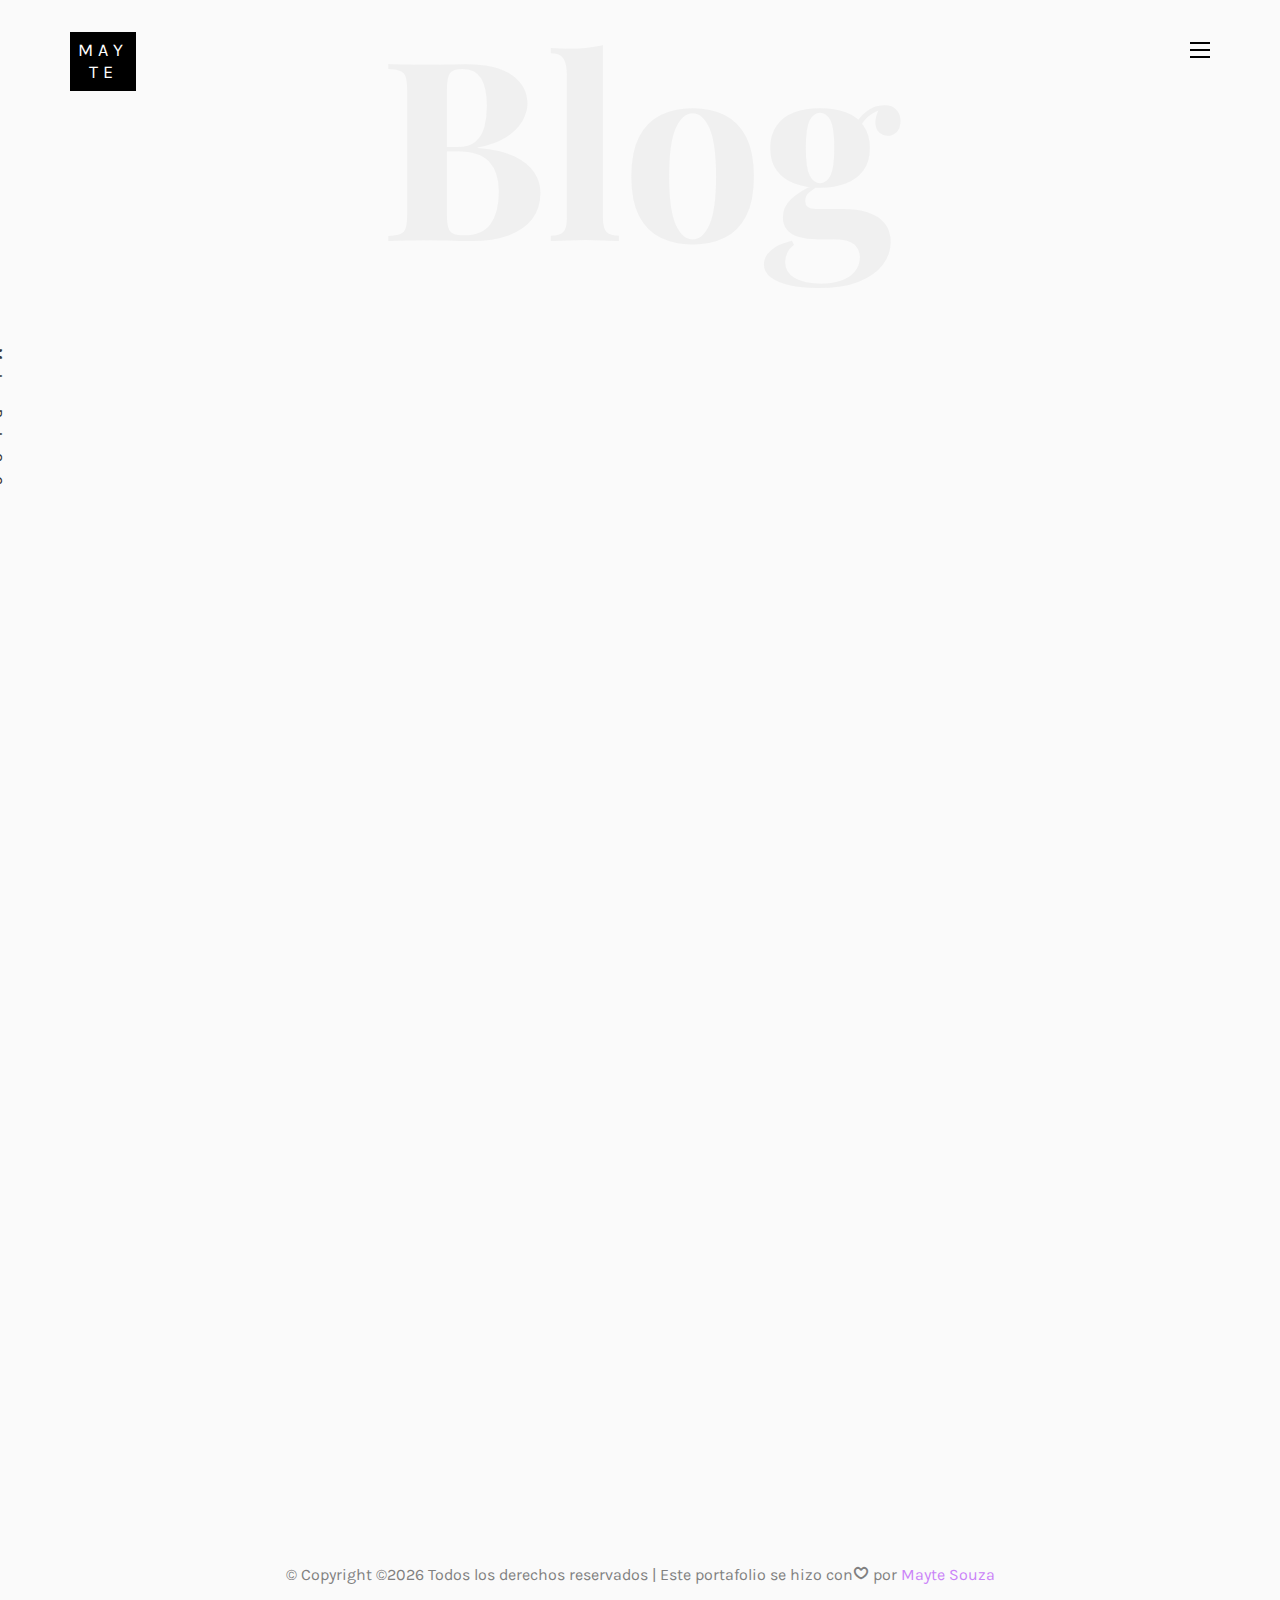
<file: blog.html>
<!DOCTYPE HTML>
<html>
	<head>
	<meta charset="utf-8">
	<meta http-equiv="X-UA-Compatible" content="IE=edge">
	<title>Mayte Souza</title>
	<meta name="viewport" content="width=device-width, initial-scale=1">
	<meta name="description" content="" />
	<meta name="keywords" content="" />
	<meta name="author" content="" />

  <!-- Facebook and Twitter integration -->
	<meta property="og:title" content=""/>
	<meta property="og:image" content=""/>
	<meta property="og:url" content=""/>
	<meta property="og:site_name" content=""/>
	<meta property="og:description" content=""/>
	<meta name="twitter:title" content="" />
	<meta name="twitter:image" content="" />
	<meta name="twitter:url" content="" />
	<meta name="twitter:card" content="" />

	<!-- Place favicon.ico and apple-touch-icon.png in the root directory -->
	<link rel="shortcut icon" href="favicon.ico">

	<link href="https://fonts.googleapis.com/css?family=Karla:400,700" rel="stylesheet">
	<link href="https://fonts.googleapis.com/css?family=Playfair+Display:400,400i,700" rel="stylesheet">
	
	<!-- Animate.css -->
	<link rel="stylesheet" href="css/animate.css">
	<!-- Icomoon Icon Fonts-->
	<link rel="stylesheet" href="css/icomoon.css">
	<!-- Bootstrap  -->
	<link rel="stylesheet" href="css/bootstrap.css">
	<!-- Owl Carousel -->
	<link rel="stylesheet" href="css/owl.carousel.min.css">
	<link rel="stylesheet" href="css/owl.theme.default.min.css">
	<!-- Magnific Popup -->
	<link rel="stylesheet" href="css/magnific-popup.css">

	<link rel="stylesheet" href="css/style.css">


	<!-- Modernizr JS -->
	<script src="js/modernizr-2.6.2.min.js"></script>
	<!-- FOR IE9 below -->
	<!--[if lt IE 9]>
	<script src="js/respond.min.js"></script>
	<![endif]-->

	</head>
	<body>			
			<nav id="colorlib-main-nav" role="navigation">
					<a href="#" class="js-colorlib-nav-toggle colorlib-nav-toggle active"><i></i></a>
					<div class="js-fullheight colorlib-table">
						<div class="colorlib-table-cell js-fullheight">
							<div class="row">
								<div class="col-md-12">
									<ul>
									<li><a href="index.html">INICIO</a></li>
									<li class="active"><a href="services.html">TECH SKILLS</a></li>
									<li><a href="work.html">PROYECTOS</a></li>
									<li><a href="blog.html">MI BLOG</a></li>
									<li><a href="index.html">SOBRE MI</a></li>
									<li><a href="contact.html">CONTACTO</a></li>
								</ul>
							</div>
						</div>
						<div class="row">
							<div class="col-md-12">
								<h2 class="head-title">Works</h2>
								<a href="images/work-1.jpg" class="gallery image-popup-link text-center" style="background-image: url(images/work-1.jpg);">
									<span><i class="icon-search3"></i></span>
								</a>
								<a href="images/work-2.jpg" class="gallery image-popup-link text-center" style="background-image: url(images/work-2.jpg);">
									<span><i class="icon-search3"></i></span>
								</a>
								<a href="images/work-3.jpg" class="gallery image-popup-link text-center" style="background-image: url(images/work-3.jpg);">
									<span><i class="icon-search3"></i></span>
								</a>		
								<a href="images/work-4.jpg" class="gallery image-popup-link text-center" style="background-image: url(images/work-4.jpg);">
									<span><i class="icon-search3"></i></span>
								</a>			
							</div>
						</div>
					</div>
				</div>
			</nav>
	
		<div id="colorlib-page">
			<header>
				<div class="container">
					<div class="row">
						<div class="col-md-12">
							<div class="colorlib-navbar-brand">
								<a class="colorlib-logo" href="index.html"><span>MAY</span><span>TE</span></a>
							</div>
							<a href="#" class="js-colorlib-nav-toggle colorlib-nav-toggle"><i></i></a>
						</div>
					</div>
				</div>
			</header>
	
	<div id="colorlib-blog">
			<div class="container">
				<div class="row text-center">
					<h2 class="bold">Blog</h2>
				</div>
				<div class="row">
					<div class="col-md-12 col-md-offset-0 text-center animate-box intro-heading">
						<span>Mi blog</span>
						<h2>Mis experiencias</h2>
					</div>
				</div>
				<div class="row">
					<div class="col-md-12">
						<div class="rotate">
							<h2 class="heading">Mi Blog</h2>
						</div>
					</div>
				</div>
				<div class="row animate-box">
					<div class="owl-carousel1">
							<div class="item">
									<div class="col-md-12">
										<div class="article">
											<a href="blog.html"  class="blog-img">
												<img class="img-responsive" src="images/blog1.jpeg" alt="html5 bootstrap by colorlib.com">												
												<div class="overlay"></div>												
												</a>
												<div class="desc">
													<span class="meta">Ener- Febre 2019</span>
													<img class="img-responsive" src="images/blog2.jpeg" alt="html5 bootstrap by colorlib.com">
													<h2><a href="blog.html">Voluntariado en los Juegos Panamericanos 2019</a></h2>
													<p>Ser voluntaria como formadora para los juegos Panamericanos, fue una experiencia super gratificante e inolvidable.El hecho de poder unirme con otros peruanos  y contribuir con un granito de arena para que estos juegos sean una realidad,me hizo dar cuenta que cuando unimos esfuerzos y  nos lo proponemos, podemos lograr cosas maravillosas.</p>
												</div>										
											</div>
										</div>
									</div>




						<div class="item">
							<div class="col-md-12">
								<div class="article">
									<a class="blog-img">
										<img class="img-responsive" src="images/img-1.jpeg" alt="html5 bootstrap by colorlib.com">
										<div class="overlay"></div>
										<div class="desc">
											<span class="meta">30 Marzo 2019</span>
										</div>
									</a>
									<a class="blog-img">
										<img class="img-responsive" src="images/img-1Sec.jpeg"	alt="html5 bootstrap by colorlib.com">
										<div class="overlay"></div>
									</a>									
									<div class="desc">
										<h2>Hackeando la desigualdad</h2>
										<p>Mi primera experiencia en una hackathon y que mejor que proponiendo una
											solución para contribuir con cerrar la brecha de género que existe en el
											sector tecnológico.Muy orgullosa de ser mujer , alzar mi voz y ponerme en
											acción.</p>
									</div>
								</div>
							</div>
						</div>
						<div class="item">
							<div class="col-md-12">
								<div class="article">
									<a class="blog-img">
										<img class="img-responsive" src="images/img-2Sec.jpg"
											alt="html5 bootstrap by colorlib.com">
										<div class="overlay"></div>
										<div class="desc">
											<span class="meta">1 Julio al 9 Agosto 2019</span>
										</div>
									</a>
									<a class="blog-img">
										<img class="img-responsive" src="images/img-2.jpeg"	alt="html5 bootstrap by colorlib.com">
										<div class="overlay"></div>
									</a>
									<div class="desc">
										<h2>Startup Toulouse Lautrec</h2>
										<p>Participar en Startup Lab19-2 ha sido una experiencia super
											enriquecedora.Saber que gracias a la tecnologia puedo aportar e impactar
											en la vida de otras mujeres ,me inspira a seguir trabajando y esforzandome y
											hace que me enamore cada vez mas del mundo tech.</p>
									</div>
								</div>
							</div>
						</div>
						<div class="item">
							<div class="col-md-12">
								<div class="article">
									<a class="blog-img">
										<img class="img-responsive" src="images/img-3.jpeg"	alt="html5 bootstrap by colorlib.com">
										<div class="overlay"></div>
										<div class="desc">
											<span class="meta">9 Agosto</span>
										</div>
									</a>
									<a class="blog-img">
										<img class="img-responsive" src="images/img-3sec.jpeg" alt="html5 bootstrap by colorlib.com">
										<div class="overlay"></div>
									</a>
									<div class="desc">
										<h2>Finales del Bootcamp</h2>
										<p>Ser parte de Laboratoria ha sido una experiencia que ha cambiado mi vida por
											completo.Muy agradecida por tener la opotunidad de tener como Coach a dos
											grandes maestros Mariano y Dani.Muchas gracias</p>
									</div>
								</div>
							</div>
						</div>
					</div>
				</div>
			</div>
		</div>

		<footer>
			<div id="footer">
				<div class="container">
					<div class="row">
						<div class="col-md-12 text-center">
							<p>
								&copy; <!-- Link back to Colorlib can't be removed. Template is licensed under CC BY 3.0. -->
Copyright &copy;<script>document.write(new Date().getFullYear());</script> Todos los derechos reservados | Este portafolio se hizo con<i class="icon-heart4" aria-hidden="true"></i> por <a  href="index.html" target="_blank">Mayte Souza</a>
<!-- Link back to Colorlib can't be removed. Template is licensed under CC BY 3.0. -->
							</p>
						</div>
					</div>
				</div>
			</div>
		</footer>
	
	</div>
	<!-- jQuery -->
	<script src="js/jquery.min.js"></script>
	<!-- jQuery Easing -->
	<script src="js/jquery.easing.1.3.js"></script>
	<!-- Bootstrap -->
	<script src="js/bootstrap.min.js"></script>
	<!-- Waypoints -->
	<script src="js/jquery.waypoints.min.js"></script>
	<!-- Owl Carousel -->
	<script src="js/owl.carousel.min.js"></script>
	<!-- Magnific Popup -->
	<script src="js/jquery.magnific-popup.min.js"></script>
	<script src="js/magnific-popup-options.js"></script>

	<!-- Main JS (Do not remove) -->
	<script src="js/main.js"></script>

	</body>
</html>
</file>
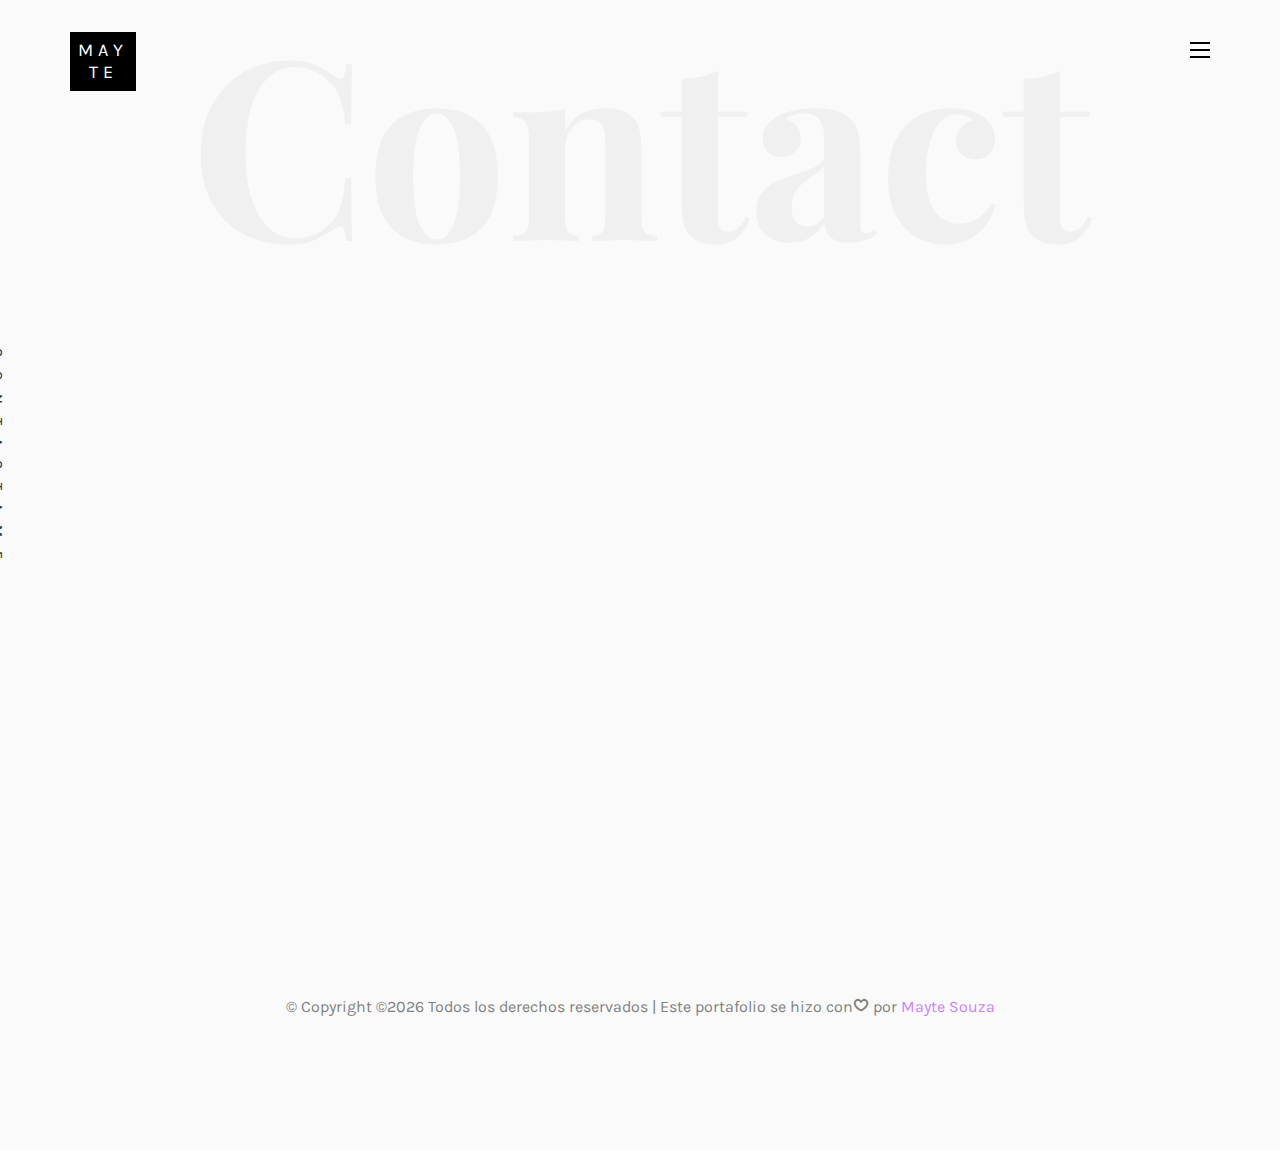
<file: contact.html>
<!DOCTYPE HTML>
<html>
	<head>
	<meta charset="utf-8">
	<meta http-equiv="X-UA-Compatible" content="IE=edge">
	<title>Mayte Souza</title>
	<meta name="viewport" content="width=device-width, initial-scale=1">
	<meta name="description" content="" />
	<meta name="keywords" content="" />
	<meta name="author" content="" />

  <!-- Facebook and Twitter integration -->
	<meta property="og:title" content=""/>
	<meta property="og:image" content=""/>
	<meta property="og:url" content=""/>
	<meta property="og:site_name" content=""/>
	<meta property="og:description" content=""/>
	<meta name="twitter:title" content="" />
	<meta name="twitter:image" content="" />
	<meta name="twitter:url" content="" />
	<meta name="twitter:card" content="" />

	<!-- Place favicon.ico and apple-touch-icon.png in the root directory -->
	<link rel="shortcut icon" href="favicon.ico">

	<link href="https://fonts.googleapis.com/css?family=Karla:400,700" rel="stylesheet">
	<link href="https://fonts.googleapis.com/css?family=Playfair+Display:400,400i,700" rel="stylesheet">
	
	<!-- Animate.css -->
	<link rel="stylesheet" href="css/animate.css">
	<!-- Icomoon Icon Fonts-->
	<link rel="stylesheet" href="css/icomoon.css">
	<!-- Bootstrap  -->
	<link rel="stylesheet" href="css/bootstrap.css">
	<!-- Owl Carousel -->
	<link rel="stylesheet" href="css/owl.carousel.min.css">
	<link rel="stylesheet" href="css/owl.theme.default.min.css">
	<!-- Magnific Popup -->
	<link rel="stylesheet" href="css/magnific-popup.css">

	<link rel="stylesheet" href="css/style.css">


	<!-- Modernizr JS -->
	<script src="js/modernizr-2.6.2.min.js"></script>
	<!-- FOR IE9 below -->
	<!--[if lt IE 9]>
	<script src="js/respond.min.js"></script>
	<![endif]-->

	</head>
	<body>

			<nav id="colorlib-main-nav" role="navigation">
					<a href="#" class="js-colorlib-nav-toggle colorlib-nav-toggle active"><i></i></a>
					<div class="js-fullheight colorlib-table">
						<div class="colorlib-table-cell js-fullheight">
							<div class="row">
								<div class="col-md-12">
									<ul>
									<li><a href="index.html">INICIO</a></li>
									<li class="active"><a href="services.html">TECH SKILLS</a></li>
									<li><a href="work.html">PROYECTOS</a></li>
									<li><a href="blog.html">MI BLOG</a></li>
									<li><a href="index.html">SOBRE MI</a></li>
									<li><a href="contact.html">CONTACTO</a></li>
								</ul>
							</div>
						</div>
						<div class="row">
							<div class="col-md-12">
								<h2 class="head-title">Works</h2>
								<a href="images/work-1.jpg" class="gallery image-popup-link text-center" style="background-image: url(images/work-1.jpg);">
									<span><i class="icon-search3"></i></span>
								</a>
								<a href="images/work-2.jpg" class="gallery image-popup-link text-center" style="background-image: url(images/work-2.jpg);">
									<span><i class="icon-search3"></i></span>
								</a>
								<a href="images/work-3.jpg" class="gallery image-popup-link text-center" style="background-image: url(images/work-3.jpg);">
									<span><i class="icon-search3"></i></span>
								</a>
								<a href="images/work-4.jpg" class="gallery image-popup-link text-center" style="background-image: url(images/work-4.jpg);">
									<span><i class="icon-search3"></i></span>
								</a>						
							</div>
						</div>
					</div>
				</div>
			</nav>
	
		<div id="colorlib-page">
			<header>
				<div class="container">
					<div class="row">
						<div class="col-md-12">
							<div class="colorlib-navbar-brand">
								<a class="colorlib-logo" href="index.html"><span>MAY</span><span>TE</span></a>
							</div>
							<a href="#" class="js-colorlib-nav-toggle colorlib-nav-toggle"><i></i></a>
						</div>
					</div>
				</div>
			</header>
		
		<div id="colorlib-contact">
			<div class="container">
				<div class="row text-center">
					<h2 class="bold">Contact</h2>
				</div>
				<div class="row">
					<div class="col-md-12 col-md-offset-0 text-center animate-box intro-heading">
						<span>Contacto</span>
						<h2>Dejame un mensaje</h2>
					</div>
				</div>
				<div class="row">
					<div class="col-md-12">
						<div class="rotate">
							<h2 class="heading">Contactame</h2>
						</div>
					</div>
				</div>
				<div class="row">
					<div class="col-md-12 col-md-offset-0">
						<div class="row">
							<div class="col-md-4 animate-box">
								<h3>Mi dirección</h3>
								<ul class="contact-info">
									<li><span><i class="icon-map5"></i></span>Calle Los Laureles MZ X Lote 9 Urbanización Pando, San Miguel</li>
									<li><span><i class="icon-phone4"></i></span>910 494 288</li>
									<li><span><i class="icon-envelope2"></i></span>maytezhou14@gmail.com</a></li>
									<li><span><i class="icon-globe3"></i></span><a href="https://github.com/maytezhou">https://github.com/maytezhou</a></li>
								</ul>
							</div>
							<div class="col-md-7 col-md-push-1 animate-box">
								<form class="row" action="https://formspree.io/maytezhou14@gmail.com" method="POST" >
									<div class="col-md-12">
										<div class="form-group">
											<textarea name="name" class="form-control" id="" cols="30" rows="7"
												placeholder="Mensaje"></textarea>
										</div>
									</div>
									<div class="col-md-6">
										<div class="form-group">
											<input type="text" class="form-control" placeholder="Nombre" name="name">
										</div>
									</div>
									<div class="col-md-6">
										<div class="form-group">
											<input type="text" class="form-control" placeholder="Email"  name="name">
										</div>
									</div>
									<div class="col-md-12">
										<div class="form-group">
											<input type="submit" value="Enviar mensaje" class="btn btn-primary"  name="name">
										</div>
									</div>
									</form>
								</div>					
						</div>
					</div>
				</div>
			</div>
		</div>

		<footer>
			<div id="footer">
				<div class="container">
					<div class="row">
						<div class="col-md-12 text-center">
							<p>
								&copy; <!-- Link back to Colorlib can't be removed. Template is licensed under CC BY 3.0. -->
Copyright &copy;<script>document.write(new Date().getFullYear());</script> Todos los derechos reservados | Este portafolio se hizo con<i class="icon-heart4" aria-hidden="true"></i> por <a  href="index.html" target="_blank">Mayte Souza</a>
<!-- Link back to Colorlib can't be removed. Template is licensed under CC BY 3.0. -->
							</p>
						</div>
					</div>
				</div>
			</div>
		</footer>
	
	</div>

	<!-- jQuery -->
	<script src="js/jquery.min.js"></script>
	<!-- jQuery Easing -->
	<script src="js/jquery.easing.1.3.js"></script>
	<!-- Bootstrap -->
	<script src="js/bootstrap.min.js"></script>
	<!-- Waypoints -->
	<script src="js/jquery.waypoints.min.js"></script>
	<!-- Owl Carousel -->
	<script src="js/owl.carousel.min.js"></script>
	<!-- Magnific Popup -->
	<script src="js/jquery.magnific-popup.min.js"></script>
	<script src="js/magnific-popup-options.js"></script>

	<!-- Main JS (Do not remove) -->
	<script src="js/main.js"></script>

	</body>
</html>
</file>
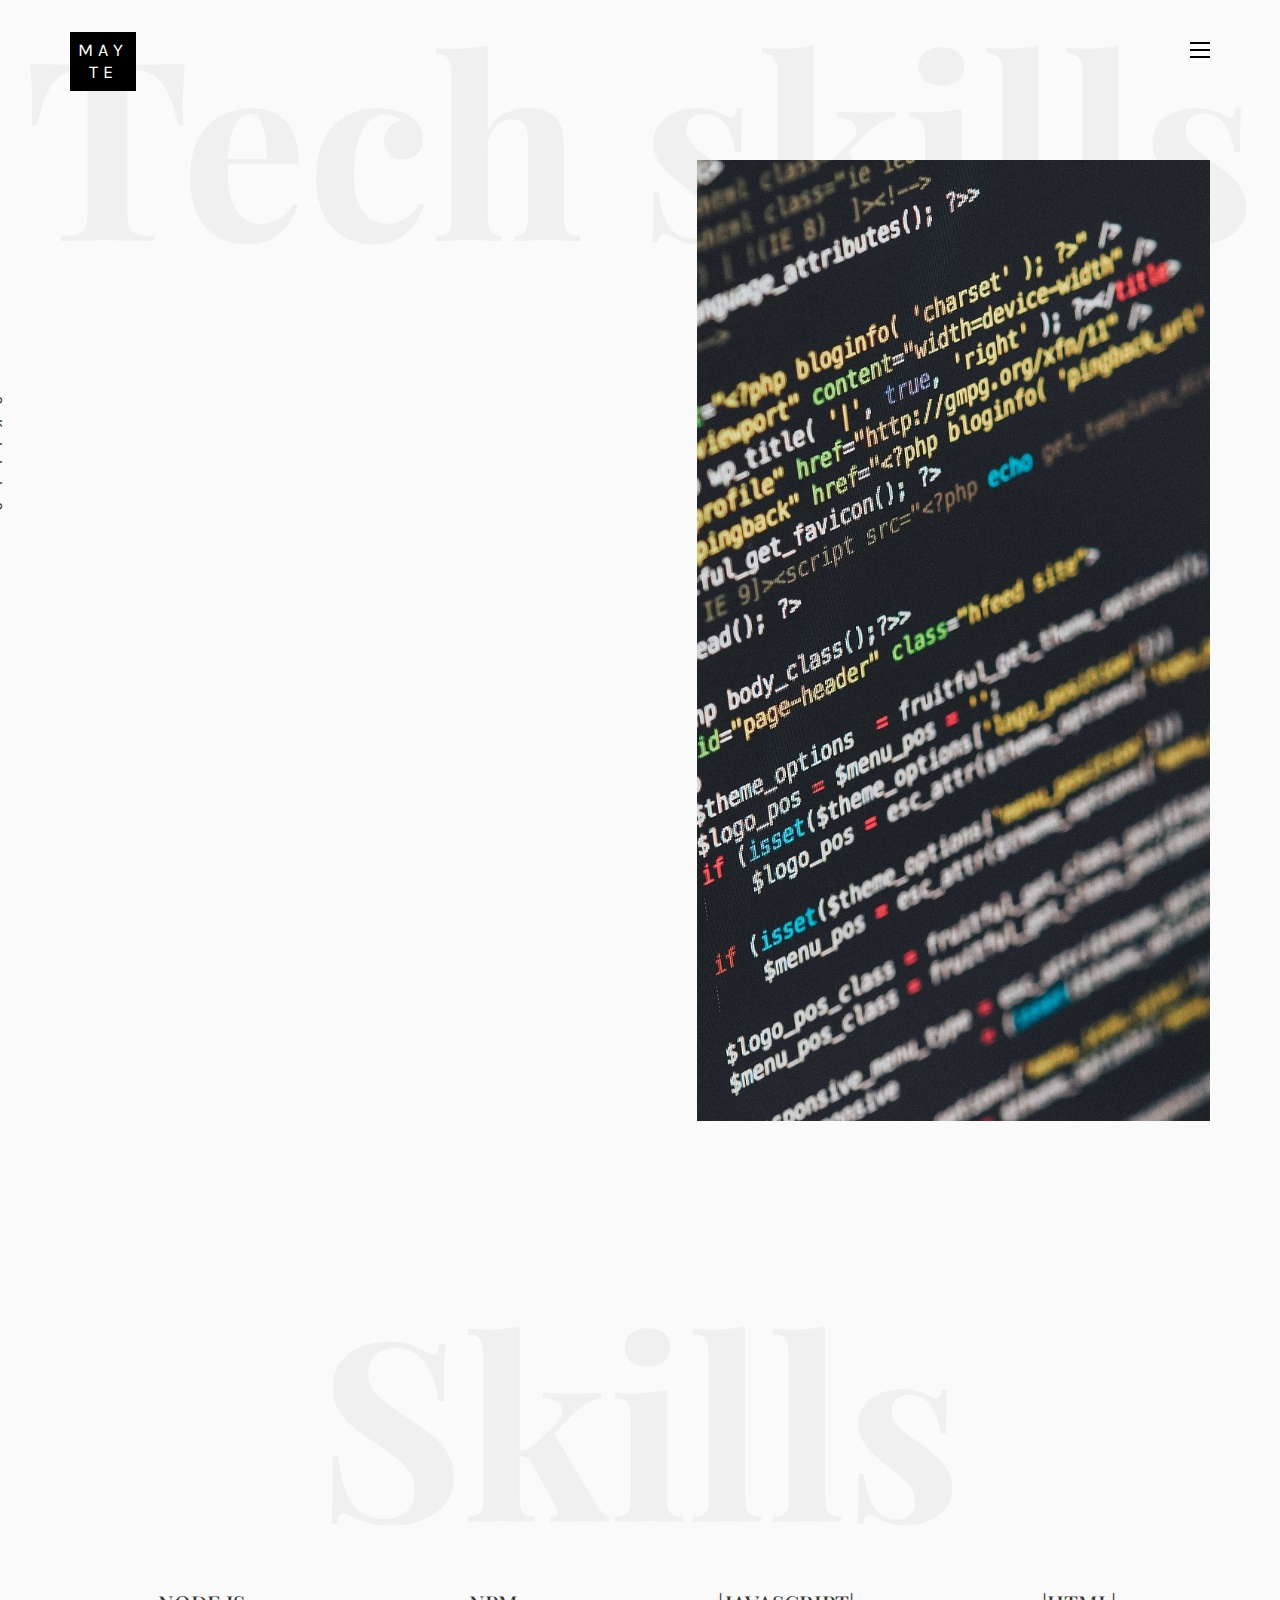
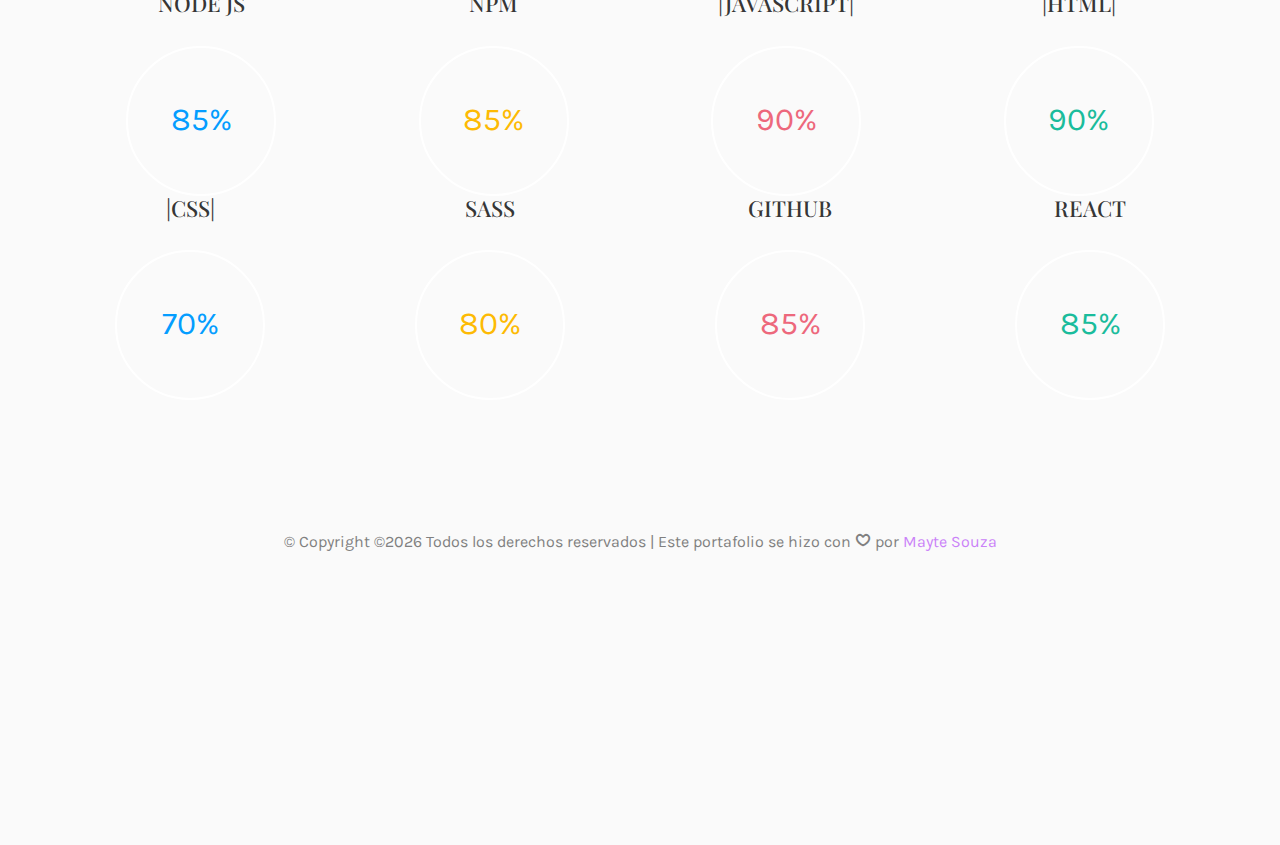
<file: services.html>
<!DOCTYPE HTML>
<html>
	<head>
	<meta charset="utf-8">
	<meta http-equiv="X-UA-Compatible" content="IE=edge">
	<title>Mayte Souza</title>
	<meta name="viewport" content="width=device-width, initial-scale=1">
	<meta name="description" content="" />
	<meta name="keywords" content="" />
	<meta name="author" content="" />

  <!-- Facebook and Twitter integration -->
	<meta property="og:title" content=""/>
	<meta property="og:image" content=""/>
	<meta property="og:url" content=""/>
	<meta property="og:site_name" content=""/>
	<meta property="og:description" content=""/>
	<meta name="twitter:title" content="" />
	<meta name="twitter:image" content="" />
	<meta name="twitter:url" content="" />
	<meta name="twitter:card" content="" />

	<!-- Place favicon.ico and apple-touch-icon.png in the root directory -->
	<link rel="shortcut icon" href="favicon.ico">

	<link href="https://fonts.googleapis.com/css?family=Karla:400,700" rel="stylesheet">
	<link href="https://fonts.googleapis.com/css?family=Playfair+Display:400,400i,700" rel="stylesheet">
	
	<!-- Animate.css -->
	<link rel="stylesheet" href="css/animate.css">
	<!-- Icomoon Icon Fonts-->
	<link rel="stylesheet" href="css/icomoon.css">
	<!-- Bootstrap  -->
	<link rel="stylesheet" href="css/bootstrap.css">
	<!-- Owl Carousel -->
	<link rel="stylesheet" href="css/owl.carousel.min.css">
	<link rel="stylesheet" href="css/owl.theme.default.min.css">
	<!-- Magnific Popup -->
	<link rel="stylesheet" href="css/magnific-popup.css">

	<link rel="stylesheet" href="css/style.css">


	<!-- Modernizr JS -->
	<script src="js/modernizr-2.6.2.min.js"></script>
	<!-- FOR IE9 below -->
	<!--[if lt IE 9]>
	<script src="js/respond.min.js"></script>
	<![endif]-->

	</head>
	<body>

		<nav id="colorlib-main-nav" role="navigation">
			<a href="#" class="js-colorlib-nav-toggle colorlib-nav-toggle active"><i></i></a>
			<div class="js-fullheight colorlib-table">
				<div class="colorlib-table-cell js-fullheight">
					<div class="row">
						<div class="col-md-12">
							<ul>
							<li><a href="index.html">INICIO</a></li>
							<li class="active"><a href="services.html">TECH SKILLS</a></li>
							<li><a href="work.html">PROYECTOS</a></li>
							<li><a href="blog.html">MI BLOG</a></li>
							<li><a href="index.html">SOBRE MI</a></li>
							<li><a href="contact.html">CONTACTO</a></li>
						</ul>
					</div>
				</div>
				<div class="row">
					<div class="col-md-12">
						<h2 class="head-title">Works</h2>
						<a href="images/work-1.jpg" class="gallery image-popup-link text-center" style="background-image: url(images/work-1.jpg);">
							<span><i class="icon-search3"></i></span>
						</a>
						<a href="images/work-2.jpg" class="gallery image-popup-link text-center" style="background-image: url(images/work-2.jpg);">
							<span><i class="icon-search3"></i></span>
						</a>
						<a href="images/work-3.jpg" class="gallery image-popup-link text-center" style="background-image: url(images/work-3.jpg);">
							<span><i class="icon-search3"></i></span>
						</a>
						<a href="images/work-4.jpg" class="gallery image-popup-link text-center" style="background-image: url(images/work-4.jpg);">
							<span><i class="icon-search3"></i></span>
						</a>						
					</div>
				</div>
			</div>
		</div>
	</nav>
	
	<div id="colorlib-page">
		<header>
			<div class="container">
				<div class="row">
					<div class="col-md-12">
						<div class="colorlib-navbar-brand">
							<a class="colorlib-logo" href="index.html"><span>MAY</span><span>TE</span></a>
						</div>
						<a href="#" class="js-colorlib-nav-toggle colorlib-nav-toggle"><i></i></a>
					</div>
				</div>
			</div>
		</header>
		<div id="colorlib-services">
			<div class="container">
				<div class="row text-center">
					<h2 class="bold">Tech skills</h2>
				</div>
				<div class="row">
					<div class="col-md-12">
						<div class="services-flex">
							<div class="one-third">
								<div class="row">
									<div class="col-md-12 col-md-offset-0 animate-box intro-heading">
										<span>My skills</span>
										<h2>Aqui están algunos de mis skills</h2>
									</div>
								</div>
								<div class="row">
									<div class="col-md-12">
										<div class="rotate">
											<h2 class="heading">Skills</h2>
										</div>
									</div>
									<div class="col-md-6">
										<div class="services animate-box">
												<h3>1 - Node JS</h3>
												<ul>
													<li>Eventos con jquery</li>
													<li>Generador de números aleatorios</li>
													<li>APIS</li>
												</ul>
											</div>
											<div class="services animate-box">
												<h3>2 - JAVASCRIPT</h3>
												<ul>
													<li>Correo</li>
													<li>Chat</li>
													<li>Jquery</li>
													<li>Filtro</li>
												</ul>
											</div>
											<div class="services animate-box">
													<h3>3 - NPM</h3>
													<ul>
													<li>Linea de comando</li>
													<li>Almacenar datos</li>
													</ul>
												</div>
										</div>
										<div class="col-md-6">										
											<div class="services animate-box">
												<h3>4 - HTML</h3>
												<ul>
													<li>Etiquetas</li>
													<li>Marcas de Hipertexto</li>	
													<li>Maquetado</li>											
												</ul>
											</div>
										</div>
										<div class="col-md-6">
												<div class="services animate-box">
													<h3>5- CSS</h3>
													<ul>
														<li>Selectores</li>
														<li>Bloques &amp; Posicionamiento</li>
														<li>Framework css</li>
														<li>Fuentes</li>
													</ul>
												</div>
												<div class="services animate-box">
													<h3>6 - SASS</h3>
													<ul>
														<li>Estilos</li>
														<li>Selectores y pseudo-selectores </li>
												</ul>
											</div>
										</div>
									</div>
							</div>
							<div class="one-forth services-img" style="background-image: url(images/services-img.jpg);">
							</div>
						</div>
					</div>
				</div>
			</div>
		</div>

		<div id="colorlib-progress">
			<div class="container">
				<div class="row text-center">
					<h2 class="bold">Skills</h2>
				</div>
				<div class="row">
					<div class="col-md-12 col-md-offset-0 text-center animate-box intro-heading">
				<h2>My Tech skills</h2>
					</div>
				</div>
				<div class="row">
			      <div class="col-md-3 col-sm-6 text-center">
			      	<h2 class="progress-head">NODE JS
					  </h2>
		            <div class="progress blue">
		                <span class="progress-left">
		                    <span class="progress-bar"></span>
		                </span>
		                <span class="progress-right">
		                    <span class="progress-bar"></span>
		                </span>
		                <div class="progress-value">85%</div>
		            </div>
		         </div>
			 
		         <div class="col-md-3 col-sm-6 text-center">
		         	<h2 class="progress-head">NPM</h2>
		            <div class="progress yellow">
		                <span class="progress-left">
		                    <span class="progress-bar"></span>
		                </span>
		                <span class="progress-right">
		                    <span class="progress-bar"></span>
		                </span>
		                <div class="progress-value">85%</div>
		            </div>
		         </div>

		         <div class="col-md-3 col-sm-6 text-center">
		         	<h2 class="progress-head">|JAVASCRIPT|</h2>
		            <div class="progress pink">
		                <span class="progress-left">
		                    <span class="progress-bar"></span>
		                </span>
		                <span class="progress-right">
		                    <span class="progress-bar"></span>
		                </span>
		                <div class="progress-value">90%</div>
		            </div>
		         </div>

		         <div class="col-md-3 col-sm-6 text-center">
		         	<h2 class="progress-head">|HTML|</h2>
		            <div class="progress green">
		                <span class="progress-left">
		                    <span class="progress-bar"></span>
		                </span>
		                <span class="progress-right">
		                    <span class="progress-bar"></span>
		                </span>
		                <div class="progress-value">90%</div>
		            </div>
				 </div>
				 <div class="row">
						<div class="col-md-3 col-sm-6 text-center">
							<h2 class="progress-head">|CSS|
							</h2>
						  <div class="progress blue">
							  <span class="progress-left">
								  <span class="progress-bar"></span>
							  </span>
							  <span class="progress-right">
								  <span class="progress-bar"></span>
							  </span>
							  <div class="progress-value">70%</div>
						  </div>
					   </div>
					   <div class="col-md-3 col-sm-6 text-center">
							<h2 class="progress-head">SASS</h2>
						   <div class="progress yellow">
							   <span class="progress-left">
								   <span class="progress-bar"></span>
							   </span>
							   <span class="progress-right">
								   <span class="progress-bar"></span>
							   </span>
							   <div class="progress-value">80%</div>
						   </div>
						</div>
	   
						<div class="col-md-3 col-sm-6 text-center">
							<h2 class="progress-head">GITHUB</h2>
						   <div class="progress pink">
							   <span class="progress-left">
								   <span class="progress-bar"></span>
							   </span>
							   <span class="progress-right">
								   <span class="progress-bar"></span>
							   </span>
							   <div class="progress-value">85%</div>
						   </div>
						</div>
	   
						<div class="col-md-3 col-sm-6 text-center">
							<h2 class="progress-head">REACT</h2>
						   <div class="progress green">
							   <span class="progress-left">
								   <span class="progress-bar"></span>
							   </span>
							   <span class="progress-right">
								   <span class="progress-bar"></span>
							   </span>
							   <div class="progress-value">85%</div>
						   </div>
						</div>
			   </div>
			</div>
		</div>
			<footer>
			<div id="footer">
				<div class="container">
					<div class="row">
						<div class="col-md-12 text-center">
							<p>
								&copy; <!-- Link back to Colorlib can't be removed. Template is licensed under CC BY 3.0. -->
Copyright &copy;<script>document.write(new Date().getFullYear());</script> Todos los derechos reservados | Este portafolio se hizo con <i class="icon-heart4" aria-hidden="true"></i> por <a  href="index.html" target="_blank">Mayte Souza</a>
<!-- Link back to Colorlib can't be removed. Template is licensed under CC BY 3.0. -->
							</p>
						</div>
					</div>
				</div>
			</div>
		</footer>
	
	</div>

	<!-- jQuery -->
	<script src="js/jquery.min.js"></script>
	<!-- jQuery Easing -->
	<script src="js/jquery.easing.1.3.js"></script>
	<!-- Bootstrap -->
	<script src="js/bootstrap.min.js"></script>
	<!-- Waypoints -->
	<script src="js/jquery.waypoints.min.js"></script>
	<!-- Owl Carousel -->
	<script src="js/owl.carousel.min.js"></script>
	<!-- Magnific Popup -->
	<script src="js/jquery.magnific-popup.min.js"></script>
	<script src="js/magnific-popup-options.js"></script>

	<!-- Main JS (Do not remove) -->
	<script src="js/main.js"></script>

	</body>
</html>
</file>
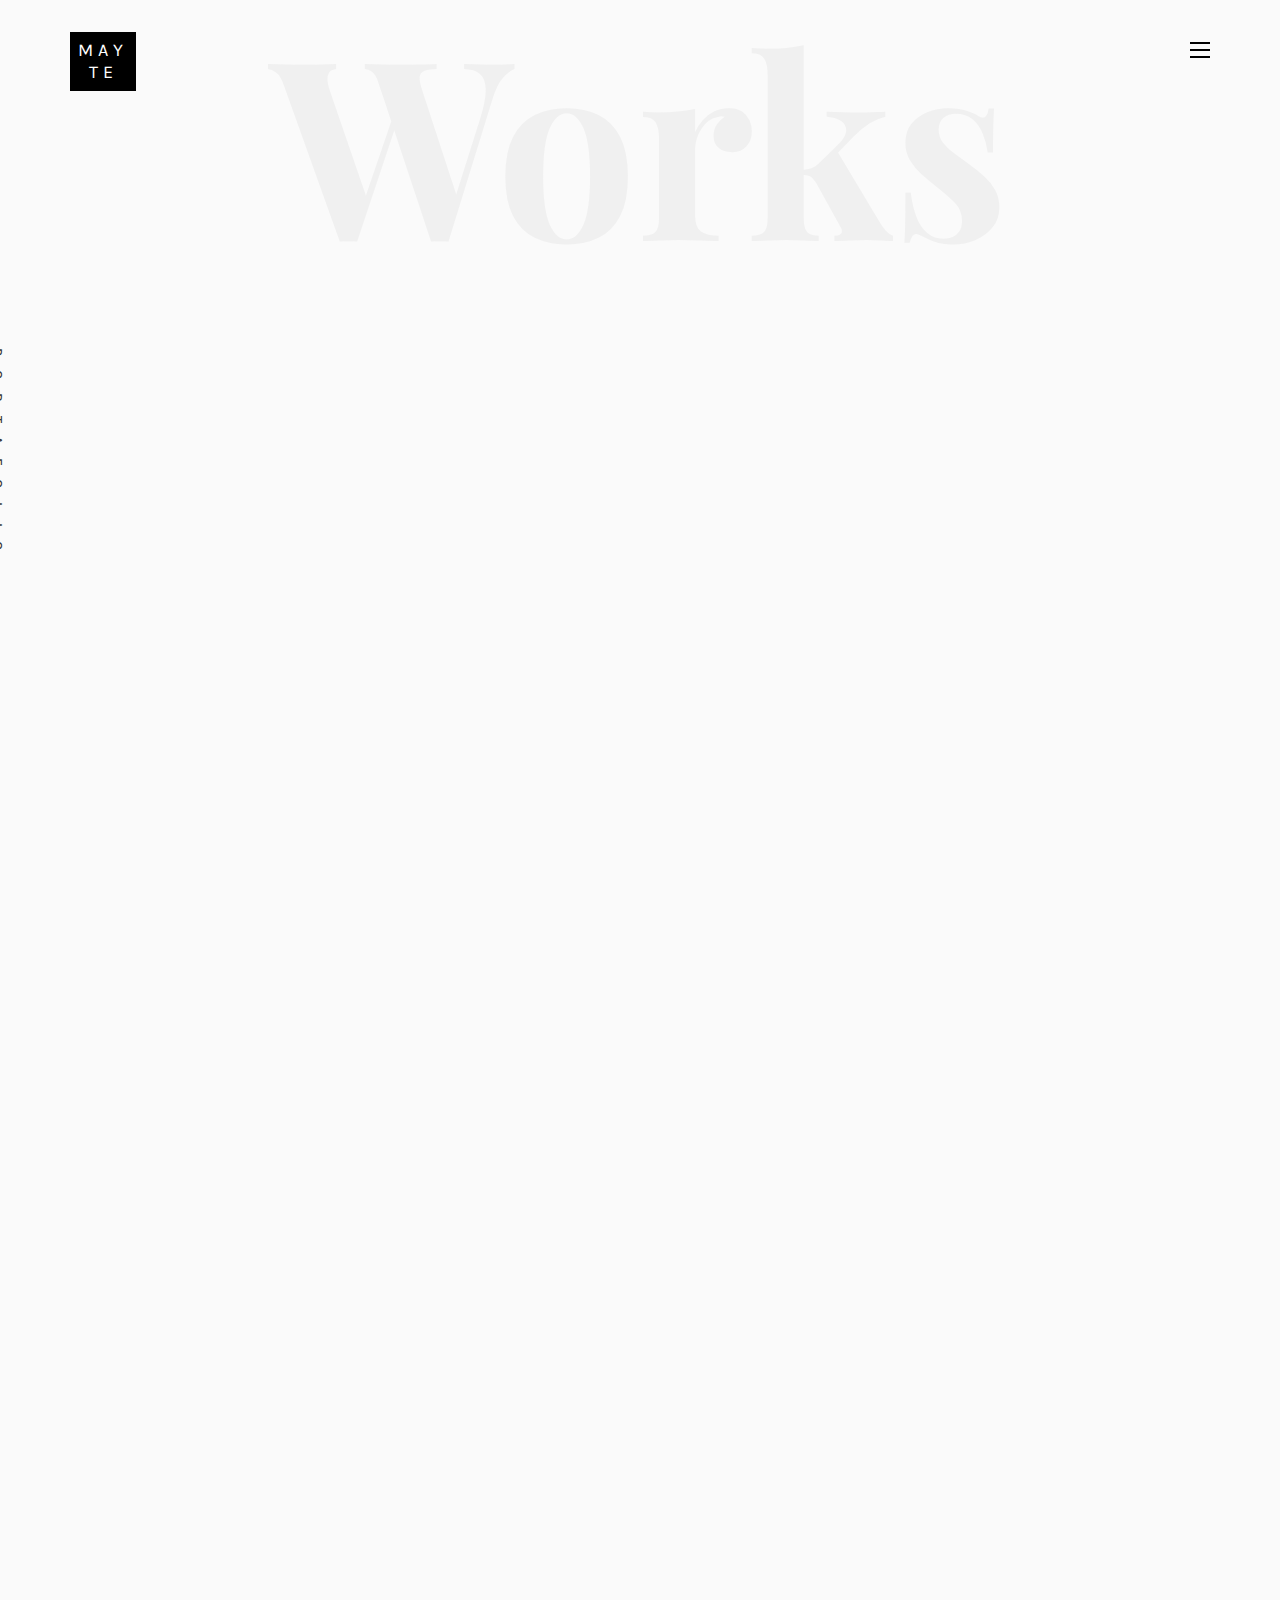
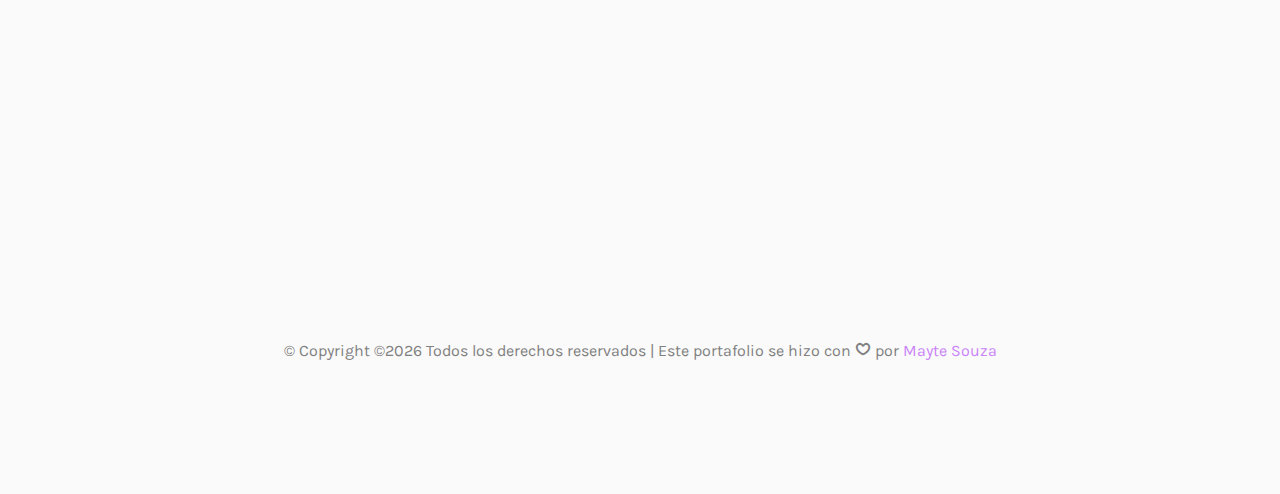
<file: work.html>
<!DOCTYPE HTML>
<html>

<head>
	<meta charset="utf-8">
	<meta http-equiv="X-UA-Compatible" content="IE=edge">
	<title>Mayte Souza</title>
	<meta name="viewport" content="width=device-width, initial-scale=1">
	<meta name="description" content="" />
	<meta name="keywords" content="" />
	<meta name="author" content="" />

	<!-- Facebook and Twitter integration -->
	<meta property="og:title" content="" />
	<meta property="og:image" content="" />
	<meta property="og:url" content="" />
	<meta property="og:site_name" content="" />
	<meta property="og:description" content="" />
	<meta name="twitter:title" content="" />
	<meta name="twitter:image" content="" />
	<meta name="twitter:url" content="" />
	<meta name="twitter:card" content="" />

	<!-- Place favicon.ico and apple-touch-icon.png in the root directory -->
	<link rel="shortcut icon" href="favicon.ico">

	<link href="https://fonts.googleapis.com/css?family=Karla:400,700" rel="stylesheet">
	<link href="https://fonts.googleapis.com/css?family=Playfair+Display:400,400i,700" rel="stylesheet">

	<!-- Animate.css -->
	<link rel="stylesheet" href="css/animate.css">
	<!-- Icomoon Icon Fonts-->
	<link rel="stylesheet" href="css/icomoon.css">
	<!-- Bootstrap  -->
	<link rel="stylesheet" href="css/bootstrap.css">
	<!-- Owl Carousel -->
	<link rel="stylesheet" href="css/owl.carousel.min.css">
	<link rel="stylesheet" href="css/owl.theme.default.min.css">
	<!-- Magnific Popup -->
	<link rel="stylesheet" href="css/magnific-popup.css">

	<link rel="stylesheet" href="css/style.css">


	<!-- Modernizr JS -->
	<script src="js/modernizr-2.6.2.min.js"></script>
	<!-- FOR IE9 below -->
	<!--[if lt IE 9]>
	<script src="js/respond.min.js"></script>
	<![endif]-->

</head>

<body>
		<nav id="colorlib-main-nav" role="navigation">
				<a href="#" class="js-colorlib-nav-toggle colorlib-nav-toggle active"><i></i></a>
				<div class="js-fullheight colorlib-table">
					<div class="colorlib-table-cell js-fullheight">
						<div class="row">
							<div class="col-md-12">
								<ul>
								<li><a href="index.html">INICIO</a></li>
								<li class="active"><a href="services.html">TECH SKILLS</a></li>
								<li><a href="work.html">PROYECTOS</a></li>
								<li><a href="blog.html">MI BLOG</a></li>
								<li><a href="index.html">SOBRE MI</a></li>
								<li><a href="contact.html">CONTACTO</a></li>
							</ul>
						</div>
					</div>
					<div class="row">
						<div class="col-md-12">
							<h2 class="head-title">Works</h2>
							<a href="images/work-1.jpg" class="gallery image-popup-link text-center" style="background-image: url(images/work-1.jpg);">
								<span><i class="icon-search3"></i></span>
							</a>
							<a href="images/work-2.jpg" class="gallery image-popup-link text-center" style="background-image: url(images/work-2.jpg);">
								<span><i class="icon-search3"></i></span>
							</a>
							<a href="images/work-3.jpg" class="gallery image-popup-link text-center" style="background-image: url(images/work-3.jpg);">
								<span><i class="icon-search3"></i></span>
							</a>
							<a href="images/work-4.jpg" class="gallery image-popup-link text-center" style="background-image: url(images/work-4.jpg);">
								<span><i class="icon-search3"></i></span>
							</a>						
						</div>
					</div>
				</div>
			</div>
		</nav>

	<div id="colorlib-page">
		<header>
			<div class="container">
				<div class="row">
					<div class="col-md-12">
						<div class="colorlib-navbar-brand">
							<a class="colorlib-logo" href="index.html"><span>MAY</span><span>TE</span></a>
						</div>
						<a href="#" class="js-colorlib-nav-toggle colorlib-nav-toggle"><i></i></a>
					</div>
				</div>
			</div>
		</header>
		<div id="colorlib-work">
			<div class="container">
				<div class="row text-center">
					<h2 class="bold">Works</h2>
				</div>
				<div class="row">
					<div class="col-md-12 col-md-offset-0 text-center animate-box intro-heading">
						<span>Portafolio</span>
						<h2>Proyectos</h2>
					</div>
				</div>
				<div class="row">
					<div class="col-md-12">
						<div class="rotate">
							<h2 class="heading">Portafolio</h2>
						</div>
					</div>
				</div>
				<div class="col-md-12">
					<div class="work-entry animate-box">
						<a href="https://maytezhou.github.io/LIM009-Social-Network/src/index.html" class="work-img"
							style="background-image: url(images/work-1.jpg);">
							<div class="display-t">
								<div class="work-name">
									<h2>Social Networking app</h2>
								</div>
							</div>
						</a>
						<div class="col-md-4 col-md-offset-4">
							<div class="desc">
								<p>Administrar base de datos con firebase. Patrón de arquitectura de software Modelo
									vista controlador. Single Page Application</p>
							</div>
						</div>
					</div>
				</div>
					<div class="col-md-12">
						<div class="work-entry animate-box">
							<a href="https://github.com/maytezhou/LIM009-fe-md-links" class="work-img"
								style="background-image: url(images/work-2.jpg);">
								<div class="display-t">
									<div class="work-name">
										<h2>Md-Links Libreria</h2>
									</div>
								</div>
							</a>
							<div class="col-md-4 col-md-offset-4">
								<div class="desc">
									<p>Uso de Node modules, Babel y Asincronía en Javascript. Implementando de mocks
										módulo mocks-fs y fetch-mock</p>
								</div>
							</div>
						</div>
					</div>
					<div class="col-md-12">
						<div class="work-entry animate-box">
							<a href="https://maytezhou.github.io/LIM009-data-lovers/src/" class="work-img"
								style="background-image: url(images/work-3.jpg);">
								<div class="display-t">
									<div class="work-name">
										<h2>Data Lovers</h2>
									</div>
								</div>
							</a>
							<div class="col-md-4 col-md-offset-4">
								<div class="desc">
									<p>Diseñar y construir una interfaz web donde se pueda visualizar y manipular data,
										entendiendo lo que el usuario necesita. Indicadores de desarrollo del Banco
										Mundial de algunos países (Brasil, Chile, México y Perú). Estos datos incluyen
										indicadores demográficos, económicos y comerciales</p>
								</div>
							</div>
						</div>
					</div>
				</div>
			</div>
		</div>
		<footer>
			<div id="footer">
				<div class="container">
					<div class="row">
						<div class="col-md-12 text-center">
							<p>
								&copy;
								<!-- Link back to Colorlib can't be removed. Template is licensed under CC BY 3.0. -->
								Copyright &copy;<script>
									document.write(new Date().getFullYear());
								</script> Todos los derechos reservados | Este portafolio se hizo con <i
									class="icon-heart4" aria-hidden="true"></i> por <a href="index.html"
									target="_blank">Mayte Souza</a>
								<!-- Link back to Colorlib can't be removed. Template is licensed under CC BY 3.0. -->
							</p>
						</div>
					</div>
				</div>
			</div>
		</footer>
	</div>

	<!-- jQuery -->
	<script src="js/jquery.min.js"></script>
	<!-- jQuery Easing -->
	<script src="js/jquery.easing.1.3.js"></script>
	<!-- Bootstrap -->
	<script src="js/bootstrap.min.js"></script>
	<!-- Waypoints -->
	<script src="js/jquery.waypoints.min.js"></script>
	<!-- Owl Carousel -->
	<script src="js/owl.carousel.min.js"></script>
	<!-- Magnific Popup -->
	<script src="js/jquery.magnific-popup.min.js"></script>
	<script src="js/magnific-popup-options.js"></script>

	<!-- Main JS (Do not remove) -->
	<script src="js/main.js"></script>

</body>

</html>
</file>
<file: css/icomoon.css>
@font-face {
  font-family: 'icomoon';
  src:  url('fonts/icomoon.eot?tmere9');
  src:  url('fonts/icomoon.eot?tmere9#iefix') format('embedded-opentype'),
    url('fonts/icomoon.ttf?tmere9') format('truetype'),
    url('fonts/icomoon.woff?tmere9') format('woff'),
    url('fonts/icomoon.svg?tmere9#icomoon') format('svg');
  font-weight: normal;
  font-style: normal;
}

[class^="icon-"], [class*=" icon-"] {
  /* use !important to prevent issues with browser extensions that change fonts */
  font-family: 'icomoon' !important;
  speak: none;
  font-style: normal;
  font-weight: normal;
  font-variant: normal;
  text-transform: none;
  line-height: 1;

  /* Better Font Rendering =========== */
  -webkit-font-smoothing: antialiased;
  -moz-osx-font-smoothing: grayscale;
}

.icon-activity:before {
  content: "\e900";
}
.icon-airplay:before {
  content: "\e901";
}
.icon-alert-circle:before {
  content: "\e902";
}
.icon-alert-octagon:before {
  content: "\e903";
}
.icon-alert-triangle:before {
  content: "\e904";
}
.icon-align-center:before {
  content: "\e905";
}
.icon-align-justify:before {
  content: "\e906";
}
.icon-align-left:before {
  content: "\e907";
}
.icon-align-right:before {
  content: "\e908";
}
.icon-anchor:before {
  content: "\e909";
}
.icon-aperture:before {
  content: "\e90a";
}
.icon-arrow-down3:before {
  content: "\e90b";
}
.icon-arrow-down-circle:before {
  content: "\e90c";
}
.icon-arrow-down-left3:before {
  content: "\e90d";
}
.icon-arrow-down-right3:before {
  content: "\e90e";
}
.icon-arrow-left3:before {
  content: "\e90f";
}
.icon-arrow-left-circle:before {
  content: "\e910";
}
.icon-arrow-right3:before {
  content: "\e911";
}
.icon-arrow-right-circle:before {
  content: "\e912";
}
.icon-arrow-up3:before {
  content: "\e913";
}
.icon-arrow-up-circle:before {
  content: "\e914";
}
.icon-arrow-up-left3:before {
  content: "\e915";
}
.icon-arrow-up-right3:before {
  content: "\e916";
}
.icon-at-sign:before {
  content: "\e917";
}
.icon-award:before {
  content: "\e918";
}
.icon-bar-chart:before {
  content: "\e919";
}
.icon-bar-chart-2:before {
  content: "\e91a";
}
.icon-battery:before {
  content: "\e91b";
}
.icon-battery-charging:before {
  content: "\e91c";
}
.icon-bell2:before {
  content: "\e91d";
}
.icon-bell-off:before {
  content: "\e91e";
}
.icon-bluetooth:before {
  content: "\e91f";
}
.icon-bold2:before {
  content: "\e920";
}
.icon-book2:before {
  content: "\e921";
}
.icon-book-open:before {
  content: "\e922";
}
.icon-bookmark2:before {
  content: "\e923";
}
.icon-box:before {
  content: "\e924";
}
.icon-briefcase2:before {
  content: "\e925";
}
.icon-calendar2:before {
  content: "\e926";
}
.icon-camera2:before {
  content: "\e927";
}
.icon-camera-off:before {
  content: "\e928";
}
.icon-cast:before {
  content: "\e929";
}
.icon-check:before {
  content: "\e92a";
}
.icon-check-circle:before {
  content: "\e92b";
}
.icon-check-square:before {
  content: "\e92c";
}
.icon-chevron-down:before {
  content: "\e92d";
}
.icon-chevron-left:before {
  content: "\e92e";
}
.icon-chevron-right:before {
  content: "\e92f";
}
.icon-chevron-up:before {
  content: "\e930";
}
.icon-chevrons-down:before {
  content: "\e931";
}
.icon-chevrons-left:before {
  content: "\e932";
}
.icon-chevrons-right:before {
  content: "\e933";
}
.icon-chevrons-up:before {
  content: "\e934";
}
.icon-chrome2:before {
  content: "\e935";
}
.icon-circle:before {
  content: "\e936";
}
.icon-clipboard2:before {
  content: "\e937";
}
.icon-clock3:before {
  content: "\e938";
}
.icon-cloud2:before {
  content: "\e939";
}
.icon-cloud-drizzle:before {
  content: "\e93a";
}
.icon-cloud-lightning:before {
  content: "\e93b";
}
.icon-cloud-off:before {
  content: "\e93c";
}
.icon-cloud-rain:before {
  content: "\e93d";
}
.icon-cloud-snow:before {
  content: "\e93e";
}
.icon-code:before {
  content: "\e93f";
}
.icon-codepen2:before {
  content: "\e940";
}
.icon-command2:before {
  content: "\e941";
}
.icon-compass3:before {
  content: "\e942";
}
.icon-copy2:before {
  content: "\e943";
}
.icon-corner-down-left:before {
  content: "\e944";
}
.icon-corner-down-right:before {
  content: "\e945";
}
.icon-corner-left-down:before {
  content: "\e946";
}
.icon-corner-left-up:before {
  content: "\e947";
}
.icon-corner-right-down:before {
  content: "\e948";
}
.icon-corner-right-up:before {
  content: "\e949";
}
.icon-corner-up-left:before {
  content: "\e94a";
}
.icon-corner-up-right:before {
  content: "\e94b";
}
.icon-cpu:before {
  content: "\e94c";
}
.icon-credit-card2:before {
  content: "\e94d";
}
.icon-crop2:before {
  content: "\e94e";
}
.icon-crosshair:before {
  content: "\e94f";
}
.icon-database2:before {
  content: "\e950";
}
.icon-delete:before {
  content: "\e951";
}
.icon-disc:before {
  content: "\e952";
}
.icon-dollar-sign:before {
  content: "\e953";
}
.icon-download4:before {
  content: "\e954";
}
.icon-download-cloud:before {
  content: "\e955";
}
.icon-droplet2:before {
  content: "\e956";
}
.icon-edit:before {
  content: "\e957";
}
.icon-edit-2:before {
  content: "\e958";
}
.icon-edit-3:before {
  content: "\e959";
}
.icon-external-link:before {
  content: "\e95a";
}
.icon-eye2:before {
  content: "\e95b";
}
.icon-eye-off:before {
  content: "\e95c";
}
.icon-facebook3:before {
  content: "\e95d";
}
.icon-fast-forward:before {
  content: "\e95e";
}
.icon-feather:before {
  content: "\e95f";
}
.icon-file:before {
  content: "\e960";
}
.icon-file-minus:before {
  content: "\e961";
}
.icon-file-plus:before {
  content: "\e962";
}
.icon-file-text3:before {
  content: "\e963";
}
.icon-film2:before {
  content: "\e964";
}
.icon-filter2:before {
  content: "\e965";
}
.icon-flag2:before {
  content: "\e966";
}
.icon-folder2:before {
  content: "\e967";
}
.icon-folder-minus2:before {
  content: "\e968";
}
.icon-folder-plus2:before {
  content: "\e969";
}
.icon-git-branch:before {
  content: "\e96a";
}
.icon-git-commit:before {
  content: "\e96b";
}
.icon-git-merge:before {
  content: "\e96c";
}
.icon-git-pull-request:before {
  content: "\e96d";
}
.icon-github2:before {
  content: "\e96e";
}
.icon-gitlab:before {
  content: "\e96f";
}
.icon-globe:before {
  content: "\e970";
}
.icon-grid:before {
  content: "\e971";
}
.icon-hard-drive:before {
  content: "\e972";
}
.icon-hash:before {
  content: "\e973";
}
.icon-headphones2:before {
  content: "\e974";
}
.icon-heart2:before {
  content: "\e975";
}
.icon-help-circle:before {
  content: "\e976";
}
.icon-home4:before {
  content: "\e977";
}
.icon-image2:before {
  content: "\e978";
}
.icon-inbox:before {
  content: "\e979";
}
.icon-info2:before {
  content: "\e97a";
}
.icon-instagram2:before {
  content: "\e97b";
}
.icon-italic2:before {
  content: "\e97c";
}
.icon-layers:before {
  content: "\e97d";
}
.icon-layout:before {
  content: "\e97e";
}
.icon-life-buoy:before {
  content: "\e97f";
}
.icon-link2:before {
  content: "\e980";
}
.icon-link-2:before {
  content: "\e981";
}
.icon-linkedin3:before {
  content: "\e982";
}
.icon-list3:before {
  content: "\e983";
}
.icon-loader:before {
  content: "\e984";
}
.icon-lock2:before {
  content: "\e985";
}
.icon-log-in:before {
  content: "\e986";
}
.icon-log-out:before {
  content: "\e987";
}
.icon-mail5:before {
  content: "\e988";
}
.icon-map3:before {
  content: "\e989";
}
.icon-map-pin:before {
  content: "\e98a";
}
.icon-maximize:before {
  content: "\e98b";
}
.icon-maximize-2:before {
  content: "\e98c";
}
.icon-menu5:before {
  content: "\e98d";
}
.icon-message-circle:before {
  content: "\e98e";
}
.icon-message-square:before {
  content: "\e98f";
}
.icon-mic2:before {
  content: "\e990";
}
.icon-mic-off:before {
  content: "\e991";
}
.icon-minimize:before {
  content: "\e992";
}
.icon-minimize-2:before {
  content: "\e993";
}
.icon-minus2:before {
  content: "\e994";
}
.icon-minus-circle:before {
  content: "\e995";
}
.icon-minus-square:before {
  content: "\e996";
}
.icon-monitor:before {
  content: "\e997";
}
.icon-moon:before {
  content: "\e998";
}
.icon-more-horizontal:before {
  content: "\e999";
}
.icon-more-vertical:before {
  content: "\e99a";
}
.icon-move:before {
  content: "\e99b";
}
.icon-music2:before {
  content: "\e99c";
}
.icon-navigation:before {
  content: "\e99d";
}
.icon-navigation-2:before {
  content: "\e99e";
}
.icon-octagon:before {
  content: "\e99f";
}
.icon-package:before {
  content: "\e9a0";
}
.icon-paperclip:before {
  content: "\e9a1";
}
.icon-pause3:before {
  content: "\e9a2";
}
.icon-pause-circle:before {
  content: "\e9a3";
}
.icon-percent:before {
  content: "\e9a4";
}
.icon-phone2:before {
  content: "\e9a5";
}
.icon-phone-call:before {
  content: "\e9a6";
}
.icon-phone-forwarded:before {
  content: "\e9a7";
}
.icon-phone-incoming:before {
  content: "\e9a8";
}
.icon-phone-missed:before {
  content: "\e9a9";
}
.icon-phone-off:before {
  content: "\e9aa";
}
.icon-phone-outgoing:before {
  content: "\e9ab";
}
.icon-pie-chart2:before {
  content: "\e9ac";
}
.icon-play4:before {
  content: "\e9ad";
}
.icon-play-circle:before {
  content: "\e9ae";
}
.icon-plus2:before {
  content: "\e9af";
}
.icon-plus-circle:before {
  content: "\e9b0";
}
.icon-plus-square:before {
  content: "\e9b1";
}
.icon-pocket:before {
  content: "\e9b2";
}
.icon-power2:before {
  content: "\e9b3";
}
.icon-printer2:before {
  content: "\e9b4";
}
.icon-radio:before {
  content: "\e9b5";
}
.icon-refresh-ccw:before {
  content: "\e9b6";
}
.icon-refresh-cw:before {
  content: "\e9b7";
}
.icon-repeat:before {
  content: "\e9b8";
}
.icon-rewind:before {
  content: "\e9b9";
}
.icon-rotate-ccw:before {
  content: "\e9ba";
}
.icon-rotate-cw:before {
  content: "\e9bb";
}
.icon-rss3:before {
  content: "\e9bc";
}
.icon-save:before {
  content: "\e9bd";
}
.icon-scissors2:before {
  content: "\e9be";
}
.icon-search2:before {
  content: "\e9bf";
}
.icon-send:before {
  content: "\e9c0";
}
.icon-server:before {
  content: "\e9c1";
}
.icon-settings:before {
  content: "\e9c2";
}
.icon-share3:before {
  content: "\e9c3";
}
.icon-share-2:before {
  content: "\e9c4";
}
.icon-shield2:before {
  content: "\e9c5";
}
.icon-shield-off:before {
  content: "\e9c6";
}
.icon-shopping-bag:before {
  content: "\e9c7";
}
.icon-shopping-cart:before {
  content: "\e9c8";
}
.icon-shuffle2:before {
  content: "\e9c9";
}
.icon-sidebar:before {
  content: "\e9ca";
}
.icon-skip-back:before {
  content: "\e9cb";
}
.icon-skip-forward:before {
  content: "\e9cc";
}
.icon-slack:before {
  content: "\e9cd";
}
.icon-slash:before {
  content: "\e9ce";
}
.icon-sliders:before {
  content: "\e9cf";
}
.icon-smartphone:before {
  content: "\e9d0";
}
.icon-speaker:before {
  content: "\e9d1";
}
.icon-square:before {
  content: "\e9d2";
}
.icon-star:before {
  content: "\e9d3";
}
.icon-stop-circle:before {
  content: "\e9d4";
}
.icon-sun2:before {
  content: "\e9d5";
}
.icon-sunrise:before {
  content: "\e9d6";
}
.icon-sunset:before {
  content: "\e9d7";
}
.icon-tablet2:before {
  content: "\e9d8";
}
.icon-tag:before {
  content: "\e9d9";
}
.icon-target2:before {
  content: "\e9da";
}
.icon-terminal2:before {
  content: "\e9db";
}
.icon-thermometer:before {
  content: "\e9dc";
}
.icon-thumbs-down:before {
  content: "\e9dd";
}
.icon-thumbs-up:before {
  content: "\e9de";
}
.icon-toggle-left:before {
  content: "\e9df";
}
.icon-toggle-right:before {
  content: "\e9e0";
}
.icon-trash:before {
  content: "\e9e1";
}
.icon-trash-2:before {
  content: "\e9e2";
}
.icon-trending-down:before {
  content: "\e9e3";
}
.icon-trending-up:before {
  content: "\e9e4";
}
.icon-triangle:before {
  content: "\e9e5";
}
.icon-truck2:before {
  content: "\e9e6";
}
.icon-tv2:before {
  content: "\e9e7";
}
.icon-twitter2:before {
  content: "\e9e8";
}
.icon-type:before {
  content: "\e9e9";
}
.icon-umbrella:before {
  content: "\e9ea";
}
.icon-underline2:before {
  content: "\e9eb";
}
.icon-unlock:before {
  content: "\e9ec";
}
.icon-upload4:before {
  content: "\e9ed";
}
.icon-upload-cloud:before {
  content: "\e9ee";
}
.icon-user2:before {
  content: "\e9ef";
}
.icon-user-check2:before {
  content: "\e9f0";
}
.icon-user-minus2:before {
  content: "\e9f1";
}
.icon-user-plus2:before {
  content: "\e9f2";
}
.icon-user-x:before {
  content: "\e9f3";
}
.icon-users2:before {
  content: "\e9f4";
}
.icon-video:before {
  content: "\e9f5";
}
.icon-video-off:before {
  content: "\e9f6";
}
.icon-voicemail:before {
  content: "\e9f7";
}
.icon-volume:before {
  content: "\e9f8";
}
.icon-volume-1:before {
  content: "\e9f9";
}
.icon-volume-2:before {
  content: "\e9fa";
}
.icon-volume-x:before {
  content: "\e9fb";
}
.icon-watch:before {
  content: "\e9fc";
}
.icon-wifi:before {
  content: "\e9fd";
}
.icon-wifi-off:before {
  content: "\e9fe";
}
.icon-wind:before {
  content: "\e9ff";
}
.icon-x:before {
  content: "\ea00";
}
.icon-x-circle:before {
  content: "\ea01";
}
.icon-x-square:before {
  content: "\ea02";
}
.icon-zap:before {
  content: "\ea03";
}
.icon-zap-off:before {
  content: "\ea04";
}
.icon-zoom-in2:before {
  content: "\ea05";
}
.icon-zoom-out2:before {
  content: "\ea06";
}
.icon-times:before {
  content: "\ea07";
}
.icon-tick:before {
  content: "\ea08";
}
.icon-plus3:before {
  content: "\ea09";
}
.icon-minus3:before {
  content: "\ea0a";
}
.icon-equals:before {
  content: "\ea0b";
}
.icon-divide:before {
  content: "\ea0c";
}
.icon-chevron-right2:before {
  content: "\ea0d";
}
.icon-chevron-left2:before {
  content: "\ea0e";
}
.icon-arrow-right-thick:before {
  content: "\ea0f";
}
.icon-arrow-left-thick:before {
  content: "\ea10";
}
.icon-th-small:before {
  content: "\ea11";
}
.icon-th-menu:before {
  content: "\ea12";
}
.icon-th-list:before {
  content: "\ea13";
}
.icon-th-large:before {
  content: "\ea14";
}
.icon-home5:before {
  content: "\ea15";
}
.icon-arrow-forward:before {
  content: "\ea16";
}
.icon-arrow-back:before {
  content: "\ea17";
}
.icon-rss4:before {
  content: "\ea18";
}
.icon-location3:before {
  content: "\ea19";
}
.icon-link3:before {
  content: "\ea1a";
}
.icon-image3:before {
  content: "\ea1b";
}
.icon-arrow-up-thick:before {
  content: "\ea1c";
}
.icon-arrow-down-thick:before {
  content: "\ea1d";
}
.icon-starburst:before {
  content: "\ea1e";
}
.icon-starburst-outline:before {
  content: "\ea1f";
}
.icon-star2:before {
  content: "\ea20";
}
.icon-flow-children:before {
  content: "\ea21";
}
.icon-export:before {
  content: "\ea22";
}
.icon-delete2:before {
  content: "\ea23";
}
.icon-delete-outline:before {
  content: "\ea24";
}
.icon-cloud-storage:before {
  content: "\ea25";
}
.icon-wi-fi:before {
  content: "\ea26";
}
.icon-heart3:before {
  content: "\ea27";
}
.icon-flash:before {
  content: "\ea28";
}
.icon-cancel:before {
  content: "\ea29";
}
.icon-backspace:before {
  content: "\ea2a";
}
.icon-attachment2:before {
  content: "\ea2b";
}
.icon-arrow-move:before {
  content: "\ea2c";
}
.icon-warning2:before {
  content: "\ea2d";
}
.icon-user3:before {
  content: "\ea2e";
}
.icon-radar:before {
  content: "\ea2f";
}
.icon-lock-open:before {
  content: "\ea30";
}
.icon-lock-closed:before {
  content: "\ea31";
}
.icon-location-arrow:before {
  content: "\ea32";
}
.icon-info3:before {
  content: "\ea33";
}
.icon-user-delete:before {
  content: "\ea34";
}
.icon-user-add:before {
  content: "\ea35";
}
.icon-media-pause:before {
  content: "\ea36";
}
.icon-group:before {
  content: "\ea37";
}
.icon-chart-pie:before {
  content: "\ea38";
}
.icon-chart-line:before {
  content: "\ea39";
}
.icon-chart-bar:before {
  content: "\ea3a";
}
.icon-chart-area:before {
  content: "\ea3b";
}
.icon-video2:before {
  content: "\ea3c";
}
.icon-point-of-interest:before {
  content: "\ea3d";
}
.icon-infinity:before {
  content: "\ea3e";
}
.icon-globe2:before {
  content: "\ea3f";
}
.icon-eye3:before {
  content: "\ea40";
}
.icon-cog2:before {
  content: "\ea41";
}
.icon-camera3:before {
  content: "\ea42";
}
.icon-upload5:before {
  content: "\ea43";
}
.icon-scissors3:before {
  content: "\ea44";
}
.icon-refresh:before {
  content: "\ea45";
}
.icon-pin:before {
  content: "\ea46";
}
.icon-key3:before {
  content: "\ea47";
}
.icon-info-large:before {
  content: "\ea48";
}
.icon-eject2:before {
  content: "\ea49";
}
.icon-download5:before {
  content: "\ea4a";
}
.icon-zoom:before {
  content: "\ea4b";
}
.icon-zoom-out3:before {
  content: "\ea4c";
}
.icon-zoom-in3:before {
  content: "\ea4d";
}
.icon-sort-numerically:before {
  content: "\ea4e";
}
.icon-sort-alphabetically:before {
  content: "\ea4f";
}
.icon-input-checked:before {
  content: "\ea50";
}
.icon-calender:before {
  content: "\ea51";
}
.icon-world:before {
  content: "\ea52";
}
.icon-notes:before {
  content: "\ea53";
}
.icon-code2:before {
  content: "\ea54";
}
.icon-arrow-sync:before {
  content: "\ea55";
}
.icon-arrow-shuffle:before {
  content: "\ea56";
}
.icon-arrow-repeat:before {
  content: "\ea57";
}
.icon-arrow-minimise:before {
  content: "\ea58";
}
.icon-arrow-maximise:before {
  content: "\ea59";
}
.icon-arrow-loop:before {
  content: "\ea5a";
}
.icon-anchor2:before {
  content: "\ea5b";
}
.icon-spanner:before {
  content: "\ea5c";
}
.icon-puzzle:before {
  content: "\ea5d";
}
.icon-power3:before {
  content: "\ea5e";
}
.icon-plane:before {
  content: "\ea5f";
}
.icon-pi:before {
  content: "\ea60";
}
.icon-phone3:before {
  content: "\ea61";
}
.icon-microphone:before {
  content: "\ea62";
}
.icon-media-rewind:before {
  content: "\ea63";
}
.icon-flag3:before {
  content: "\ea64";
}
.icon-adjust-brightness:before {
  content: "\ea65";
}
.icon-waves:before {
  content: "\ea66";
}
.icon-social-twitter:before {
  content: "\ea67";
}
.icon-social-facebook:before {
  content: "\ea68";
}
.icon-social-dribbble:before {
  content: "\ea69";
}
.icon-media-stop:before {
  content: "\ea6a";
}
.icon-media-record:before {
  content: "\ea6b";
}
.icon-media-play:before {
  content: "\ea6c";
}
.icon-media-fast-forward:before {
  content: "\ea6d";
}
.icon-media-eject:before {
  content: "\ea6e";
}
.icon-social-vimeo:before {
  content: "\ea6f";
}
.icon-social-tumbler:before {
  content: "\ea70";
}
.icon-social-skype:before {
  content: "\ea71";
}
.icon-social-pinterest:before {
  content: "\ea72";
}
.icon-social-linkedin:before {
  content: "\ea73";
}
.icon-social-last-fm:before {
  content: "\ea74";
}
.icon-social-github:before {
  content: "\ea75";
}
.icon-social-flickr:before {
  content: "\ea76";
}
.icon-at:before {
  content: "\ea77";
}
.icon-times-outline:before {
  content: "\ea78";
}
.icon-plus-outline:before {
  content: "\ea79";
}
.icon-minus-outline:before {
  content: "\ea7a";
}
.icon-tick-outline:before {
  content: "\ea7b";
}
.icon-th-large-outline:before {
  content: "\ea7c";
}
.icon-equals-outline:before {
  content: "\ea7d";
}
.icon-divide-outline:before {
  content: "\ea7e";
}
.icon-chevron-right-outline:before {
  content: "\ea7f";
}
.icon-chevron-left-outline:before {
  content: "\ea80";
}
.icon-arrow-right-outline:before {
  content: "\ea81";
}
.icon-arrow-left-outline:before {
  content: "\ea82";
}
.icon-th-small-outline:before {
  content: "\ea83";
}
.icon-th-menu-outline:before {
  content: "\ea84";
}
.icon-th-list-outline:before {
  content: "\ea85";
}
.icon-news:before {
  content: "\ea86";
}
.icon-home-outline:before {
  content: "\ea87";
}
.icon-arrow-up-outline:before {
  content: "\ea88";
}
.icon-arrow-forward-outline:before {
  content: "\ea89";
}
.icon-arrow-down-outline:before {
  content: "\ea8a";
}
.icon-arrow-back-outline:before {
  content: "\ea8b";
}
.icon-trash2:before {
  content: "\ea8c";
}
.icon-rss-outline:before {
  content: "\ea8d";
}
.icon-message:before {
  content: "\ea8e";
}
.icon-location-outline:before {
  content: "\ea8f";
}
.icon-link-outline:before {
  content: "\ea90";
}
.icon-image-outline:before {
  content: "\ea91";
}
.icon-export-outline:before {
  content: "\ea92";
}
.icon-cross2:before {
  content: "\ea93";
}
.icon-wi-fi-outline:before {
  content: "\ea94";
}
.icon-star-outline:before {
  content: "\ea95";
}
.icon-media-pause-outline:before {
  content: "\ea96";
}
.icon-mail6:before {
  content: "\ea97";
}
.icon-heart-outline:before {
  content: "\ea98";
}
.icon-flash-outline:before {
  content: "\ea99";
}
.icon-cancel-outline:before {
  content: "\ea9a";
}
.icon-beaker:before {
  content: "\ea9b";
}
.icon-arrow-move-outline:before {
  content: "\ea9c";
}
.icon-watch2:before {
  content: "\ea9d";
}
.icon-warning-outline:before {
  content: "\ea9e";
}
.icon-time:before {
  content: "\ea9f";
}
.icon-radar-outline:before {
  content: "\eaa0";
}
.icon-lock-open-outline:before {
  content: "\eaa1";
}
.icon-location-arrow-outline:before {
  content: "\eaa2";
}
.icon-info-outline:before {
  content: "\eaa3";
}
.icon-backspace-outline:before {
  content: "\eaa4";
}
.icon-attachment-outline:before {
  content: "\eaa5";
}
.icon-user-outline:before {
  content: "\eaa6";
}
.icon-user-delete-outline:before {
  content: "\eaa7";
}
.icon-user-add-outline:before {
  content: "\eaa8";
}
.icon-lock-closed-outline:before {
  content: "\eaa9";
}
.icon-group-outline:before {
  content: "\eaaa";
}
.icon-chart-pie-outline:before {
  content: "\eaab";
}
.icon-chart-line-outline:before {
  content: "\eaac";
}
.icon-chart-bar-outline:before {
  content: "\eaad";
}
.icon-chart-area-outline:before {
  content: "\eaae";
}
.icon-video-outline:before {
  content: "\eaaf";
}
.icon-point-of-interest-outline:before {
  content: "\eab0";
}
.icon-map4:before {
  content: "\eab1";
}
.icon-key-outline:before {
  content: "\eab2";
}
.icon-infinity-outline:before {
  content: "\eab3";
}
.icon-globe-outline:before {
  content: "\eab4";
}
.icon-eye-outline:before {
  content: "\eab5";
}
.icon-cog-outline:before {
  content: "\eab6";
}
.icon-camera-outline:before {
  content: "\eab7";
}
.icon-upload-outline:before {
  content: "\eab8";
}
.icon-support:before {
  content: "\eab9";
}
.icon-scissors-outline:before {
  content: "\eaba";
}
.icon-refresh-outline:before {
  content: "\eabb";
}
.icon-info-large-outline:before {
  content: "\eabc";
}
.icon-eject-outline:before {
  content: "\eabd";
}
.icon-download-outline:before {
  content: "\eabe";
}
.icon-battery-mid:before {
  content: "\eabf";
}
.icon-battery-low:before {
  content: "\eac0";
}
.icon-battery-high:before {
  content: "\eac1";
}
.icon-zoom-outline:before {
  content: "\eac2";
}
.icon-zoom-out-outline:before {
  content: "\eac3";
}
.icon-zoom-in-outline:before {
  content: "\eac4";
}
.icon-tag2:before {
  content: "\eac5";
}
.icon-tabs-outline:before {
  content: "\eac6";
}
.icon-pin-outline:before {
  content: "\eac7";
}
.icon-message-typing:before {
  content: "\eac8";
}
.icon-directions:before {
  content: "\eac9";
}
.icon-battery-full:before {
  content: "\eaca";
}
.icon-battery-charge:before {
  content: "\eacb";
}
.icon-pipette:before {
  content: "\eacc";
}
.icon-pencil3:before {
  content: "\eacd";
}
.icon-folder3:before {
  content: "\eace";
}
.icon-folder-delete:before {
  content: "\eacf";
}
.icon-folder-add:before {
  content: "\ead0";
}
.icon-edit2:before {
  content: "\ead1";
}
.icon-document:before {
  content: "\ead2";
}
.icon-document-delete:before {
  content: "\ead3";
}
.icon-document-add:before {
  content: "\ead4";
}
.icon-brush:before {
  content: "\ead5";
}
.icon-thumbs-up2:before {
  content: "\ead6";
}
.icon-thumbs-down2:before {
  content: "\ead7";
}
.icon-pen2:before {
  content: "\ead8";
}
.icon-sort-numerically-outline:before {
  content: "\ead9";
}
.icon-sort-alphabetically-outline:before {
  content: "\eada";
}
.icon-social-last-fm-circular:before {
  content: "\eadb";
}
.icon-social-github-circular:before {
  content: "\eadc";
}
.icon-compass4:before {
  content: "\eadd";
}
.icon-bookmark3:before {
  content: "\eade";
}
.icon-input-checked-outline:before {
  content: "\eadf";
}
.icon-code-outline:before {
  content: "\eae0";
}
.icon-calender-outline:before {
  content: "\eae1";
}
.icon-business-card:before {
  content: "\eae2";
}
.icon-arrow-up4:before {
  content: "\eae3";
}
.icon-arrow-sync-outline:before {
  content: "\eae4";
}
.icon-arrow-right4:before {
  content: "\eae5";
}
.icon-arrow-repeat-outline:before {
  content: "\eae6";
}
.icon-arrow-loop-outline:before {
  content: "\eae7";
}
.icon-arrow-left4:before {
  content: "\eae8";
}
.icon-flow-switch:before {
  content: "\eae9";
}
.icon-flow-parallel:before {
  content: "\eaea";
}
.icon-flow-merge:before {
  content: "\eaeb";
}
.icon-document-text:before {
  content: "\eaec";
}
.icon-clipboard3:before {
  content: "\eaed";
}
.icon-calculator2:before {
  content: "\eaee";
}
.icon-arrow-minimise-outline:before {
  content: "\eaef";
}
.icon-arrow-maximise-outline:before {
  content: "\eaf0";
}
.icon-arrow-down4:before {
  content: "\eaf1";
}
.icon-gift2:before {
  content: "\eaf2";
}
.icon-film3:before {
  content: "\eaf3";
}
.icon-database3:before {
  content: "\eaf4";
}
.icon-bell3:before {
  content: "\eaf5";
}
.icon-anchor-outline:before {
  content: "\eaf6";
}
.icon-adjust-contrast:before {
  content: "\eaf7";
}
.icon-world-outline:before {
  content: "\eaf8";
}
.icon-shopping-bag2:before {
  content: "\eaf9";
}
.icon-power-outline:before {
  content: "\eafa";
}
.icon-notes-outline:before {
  content: "\eafb";
}
.icon-device-tablet:before {
  content: "\eafc";
}
.icon-device-phone:before {
  content: "\eafd";
}
.icon-device-laptop:before {
  content: "\eafe";
}
.icon-device-desktop:before {
  content: "\eaff";
}
.icon-briefcase3:before {
  content: "\eb00";
}
.icon-stopwatch2:before {
  content: "\eb01";
}
.icon-spanner-outline:before {
  content: "\eb02";
}
.icon-puzzle-outline:before {
  content: "\eb03";
}
.icon-printer3:before {
  content: "\eb04";
}
.icon-pi-outline:before {
  content: "\eb05";
}
.icon-lightbulb:before {
  content: "\eb06";
}
.icon-flag-outline:before {
  content: "\eb07";
}
.icon-contacts:before {
  content: "\eb08";
}
.icon-archive:before {
  content: "\eb09";
}
.icon-weather-stormy:before {
  content: "\eb0a";
}
.icon-weather-shower:before {
  content: "\eb0b";
}
.icon-weather-partly-sunny:before {
  content: "\eb0c";
}
.icon-weather-downpour:before {
  content: "\eb0d";
}
.icon-weather-cloudy:before {
  content: "\eb0e";
}
.icon-plane-outline:before {
  content: "\eb0f";
}
.icon-phone-outline:before {
  content: "\eb10";
}
.icon-microphone-outline:before {
  content: "\eb11";
}
.icon-weather-windy:before {
  content: "\eb12";
}
.icon-weather-windy-cloudy:before {
  content: "\eb13";
}
.icon-weather-sunny:before {
  content: "\eb14";
}
.icon-weather-snow:before {
  content: "\eb15";
}
.icon-weather-night:before {
  content: "\eb16";
}
.icon-media-stop-outline:before {
  content: "\eb17";
}
.icon-media-rewind-outline:before {
  content: "\eb18";
}
.icon-media-record-outline:before {
  content: "\eb19";
}
.icon-media-play-outline:before {
  content: "\eb1a";
}
.icon-media-fast-forward-outline:before {
  content: "\eb1b";
}
.icon-media-eject-outline:before {
  content: "\eb1c";
}
.icon-wine:before {
  content: "\eb1d";
}
.icon-waves-outline:before {
  content: "\eb1e";
}
.icon-ticket2:before {
  content: "\eb1f";
}
.icon-tags:before {
  content: "\eb20";
}
.icon-plug:before {
  content: "\eb21";
}
.icon-headphones3:before {
  content: "\eb22";
}
.icon-credit-card3:before {
  content: "\eb23";
}
.icon-coffee:before {
  content: "\eb24";
}
.icon-book3:before {
  content: "\eb25";
}
.icon-beer:before {
  content: "\eb26";
}
.icon-volume2:before {
  content: "\eb27";
}
.icon-volume-up:before {
  content: "\eb28";
}
.icon-volume-mute3:before {
  content: "\eb29";
}
.icon-volume-down:before {
  content: "\eb2a";
}
.icon-social-vimeo-circular:before {
  content: "\eb2b";
}
.icon-social-twitter-circular:before {
  content: "\eb2c";
}
.icon-social-pinterest-circular:before {
  content: "\eb2d";
}
.icon-social-linkedin-circular:before {
  content: "\eb2e";
}
.icon-social-facebook-circular:before {
  content: "\eb2f";
}
.icon-social-dribbble-circular:before {
  content: "\eb30";
}
.icon-tree2:before {
  content: "\eb31";
}
.icon-thermometer2:before {
  content: "\eb32";
}
.icon-social-tumbler-circular:before {
  content: "\eb33";
}
.icon-social-skype-outline:before {
  content: "\eb34";
}
.icon-social-flickr-circular:before {
  content: "\eb35";
}
.icon-social-at-circular:before {
  content: "\eb36";
}
.icon-shopping-cart2:before {
  content: "\eb37";
}
.icon-messages:before {
  content: "\eb38";
}
.icon-leaf2:before {
  content: "\eb39";
}
.icon-feather2:before {
  content: "\eb3a";
}
.icon-box2:before {
  content: "\eb3b";
}
.icon-write:before {
  content: "\eb3c";
}
.icon-clock4:before {
  content: "\eb3d";
}
.icon-reply2:before {
  content: "\eb3e";
}
.icon-reply-all:before {
  content: "\eb3f";
}
.icon-forward4:before {
  content: "\eb40";
}
.icon-flag4:before {
  content: "\eb41";
}
.icon-search3:before {
  content: "\eb42";
}
.icon-trash3:before {
  content: "\eb43";
}
.icon-envelope:before {
  content: "\eb44";
}
.icon-bubble3:before {
  content: "\eb45";
}
.icon-bubbles5:before {
  content: "\eb46";
}
.icon-user4:before {
  content: "\eb47";
}
.icon-users3:before {
  content: "\eb48";
}
.icon-cloud3:before {
  content: "\eb49";
}
.icon-download6:before {
  content: "\eb4a";
}
.icon-upload6:before {
  content: "\eb4b";
}
.icon-rain:before {
  content: "\eb4c";
}
.icon-sun3:before {
  content: "\eb4d";
}
.icon-moon2:before {
  content: "\eb4e";
}
.icon-bell4:before {
  content: "\eb4f";
}
.icon-folder4:before {
  content: "\eb50";
}
.icon-pin2:before {
  content: "\eb51";
}
.icon-sound:before {
  content: "\eb52";
}
.icon-microphone2:before {
  content: "\eb53";
}
.icon-camera4:before {
  content: "\eb54";
}
.icon-image4:before {
  content: "\eb55";
}
.icon-cog3:before {
  content: "\eb56";
}
.icon-calendar3:before {
  content: "\eb57";
}
.icon-book4:before {
  content: "\eb58";
}
.icon-map-marker:before {
  content: "\eb59";
}
.icon-store:before {
  content: "\eb5a";
}
.icon-support2:before {
  content: "\eb5b";
}
.icon-tag3:before {
  content: "\eb5c";
}
.icon-heart4:before {
  content: "\eb5d";
}
.icon-video-camera2:before {
  content: "\eb5e";
}
.icon-trophy2:before {
  content: "\eb5f";
}
.icon-cart2:before {
  content: "\eb60";
}
.icon-eye4:before {
  content: "\eb61";
}
.icon-cancel2:before {
  content: "\eb62";
}
.icon-chart:before {
  content: "\eb63";
}
.icon-target3:before {
  content: "\eb64";
}
.icon-printer4:before {
  content: "\eb65";
}
.icon-location4:before {
  content: "\eb66";
}
.icon-bookmark4:before {
  content: "\eb67";
}
.icon-monitor2:before {
  content: "\eb68";
}
.icon-cross3:before {
  content: "\eb69";
}
.icon-plus4:before {
  content: "\eb6a";
}
.icon-left:before {
  content: "\eb6b";
}
.icon-up:before {
  content: "\eb6c";
}
.icon-browser:before {
  content: "\eb6d";
}
.icon-windows2:before {
  content: "\eb6e";
}
.icon-switch2:before {
  content: "\eb6f";
}
.icon-dashboard:before {
  content: "\eb70";
}
.icon-play5:before {
  content: "\eb71";
}
.icon-fast-forward2:before {
  content: "\eb72";
}
.icon-next3:before {
  content: "\eb73";
}
.icon-refresh2:before {
  content: "\eb74";
}
.icon-film4:before {
  content: "\eb75";
}
.icon-home6:before {
  content: "\eb76";
}
.icon-home:before {
  content: "\eb77";
}
.icon-home2:before {
  content: "\eb78";
}
.icon-home3:before {
  content: "\eb79";
}
.icon-office:before {
  content: "\eb7a";
}
.icon-newspaper:before {
  content: "\eb7b";
}
.icon-pencil:before {
  content: "\eb7c";
}
.icon-pencil2:before {
  content: "\eb7d";
}
.icon-quill:before {
  content: "\eb7e";
}
.icon-pen:before {
  content: "\eb7f";
}
.icon-blog:before {
  content: "\eb80";
}
.icon-eyedropper:before {
  content: "\eb81";
}
.icon-droplet:before {
  content: "\eb82";
}
.icon-paint-format:before {
  content: "\eb83";
}
.icon-image:before {
  content: "\eb84";
}
.icon-images:before {
  content: "\eb85";
}
.icon-camera:before {
  content: "\eb86";
}
.icon-headphones:before {
  content: "\eb87";
}
.icon-music:before {
  content: "\eb88";
}
.icon-play:before {
  content: "\eb89";
}
.icon-film:before {
  content: "\eb8a";
}
.icon-video-camera:before {
  content: "\eb8b";
}
.icon-dice:before {
  content: "\eb8c";
}
.icon-pacman:before {
  content: "\eb8d";
}
.icon-spades:before {
  content: "\eb8e";
}
.icon-clubs:before {
  content: "\eb8f";
}
.icon-diamonds:before {
  content: "\eb90";
}
.icon-bullhorn:before {
  content: "\eb91";
}
.icon-connection:before {
  content: "\eb92";
}
.icon-podcast:before {
  content: "\eb93";
}
.icon-feed:before {
  content: "\eb94";
}
.icon-mic:before {
  content: "\eb95";
}
.icon-book:before {
  content: "\eb96";
}
.icon-books:before {
  content: "\eb97";
}
.icon-library:before {
  content: "\eb98";
}
.icon-file-text:before {
  content: "\eb99";
}
.icon-profile:before {
  content: "\eb9a";
}
.icon-file-empty:before {
  content: "\eb9b";
}
.icon-files-empty:before {
  content: "\eb9c";
}
.icon-file-text2:before {
  content: "\eb9d";
}
.icon-file-picture:before {
  content: "\eb9e";
}
.icon-file-music:before {
  content: "\eb9f";
}
.icon-file-play:before {
  content: "\eba0";
}
.icon-file-video:before {
  content: "\eba1";
}
.icon-file-zip:before {
  content: "\eba2";
}
.icon-copy:before {
  content: "\eba3";
}
.icon-paste:before {
  content: "\eba4";
}
.icon-stack:before {
  content: "\eba5";
}
.icon-folder:before {
  content: "\eba6";
}
.icon-folder-open:before {
  content: "\eba7";
}
.icon-folder-plus:before {
  content: "\eba8";
}
.icon-folder-minus:before {
  content: "\eba9";
}
.icon-folder-download:before {
  content: "\ebaa";
}
.icon-folder-upload:before {
  content: "\ebab";
}
.icon-price-tag:before {
  content: "\ebac";
}
.icon-price-tags:before {
  content: "\ebad";
}
.icon-barcode:before {
  content: "\ebae";
}
.icon-qrcode:before {
  content: "\ebaf";
}
.icon-ticket:before {
  content: "\ebb0";
}
.icon-cart:before {
  content: "\ebb1";
}
.icon-coin-dollar:before {
  content: "\ebb2";
}
.icon-coin-euro:before {
  content: "\ebb3";
}
.icon-coin-pound:before {
  content: "\ebb4";
}
.icon-coin-yen:before {
  content: "\ebb5";
}
.icon-credit-card:before {
  content: "\ebb6";
}
.icon-calculator:before {
  content: "\ebb7";
}
.icon-lifebuoy:before {
  content: "\ebb8";
}
.icon-phone:before {
  content: "\ebb9";
}
.icon-phone-hang-up:before {
  content: "\ebba";
}
.icon-address-book:before {
  content: "\ebbb";
}
.icon-envelop:before {
  content: "\ebbc";
}
.icon-pushpin:before {
  content: "\ebbd";
}
.icon-location:before {
  content: "\ebbe";
}
.icon-location2:before {
  content: "\ebbf";
}
.icon-compass:before {
  content: "\ebc0";
}
.icon-compass2:before {
  content: "\ebc1";
}
.icon-map:before {
  content: "\ebc2";
}
.icon-map2:before {
  content: "\ebc3";
}
.icon-history:before {
  content: "\ebc4";
}
.icon-clock:before {
  content: "\ebc5";
}
.icon-clock2:before {
  content: "\ebc6";
}
.icon-alarm:before {
  content: "\ebc7";
}
.icon-bell:before {
  content: "\ebc8";
}
.icon-stopwatch:before {
  content: "\ebc9";
}
.icon-calendar:before {
  content: "\ebca";
}
.icon-printer:before {
  content: "\ebcb";
}
.icon-keyboard:before {
  content: "\ebcc";
}
.icon-display:before {
  content: "\ebcd";
}
.icon-laptop:before {
  content: "\ebce";
}
.icon-mobile:before {
  content: "\ebcf";
}
.icon-mobile2:before {
  content: "\ebd0";
}
.icon-tablet:before {
  content: "\ebd1";
}
.icon-tv:before {
  content: "\ebd2";
}
.icon-drawer:before {
  content: "\ebd3";
}
.icon-drawer2:before {
  content: "\ebd4";
}
.icon-box-add:before {
  content: "\ebd5";
}
.icon-box-remove:before {
  content: "\ebd6";
}
.icon-download:before {
  content: "\ebd7";
}
.icon-upload:before {
  content: "\ebd8";
}
.icon-floppy-disk:before {
  content: "\ebd9";
}
.icon-drive:before {
  content: "\ebda";
}
.icon-database:before {
  content: "\ebdb";
}
.icon-undo:before {
  content: "\ebdc";
}
.icon-redo:before {
  content: "\ebdd";
}
.icon-undo2:before {
  content: "\ebde";
}
.icon-redo2:before {
  content: "\ebdf";
}
.icon-forward:before {
  content: "\ebe0";
}
.icon-reply:before {
  content: "\ebe1";
}
.icon-bubble:before {
  content: "\ebe2";
}
.icon-bubbles:before {
  content: "\ebe3";
}
.icon-bubbles2:before {
  content: "\ebe4";
}
.icon-bubble2:before {
  content: "\ebe5";
}
.icon-bubbles3:before {
  content: "\ebe6";
}
.icon-bubbles4:before {
  content: "\ebe7";
}
.icon-user:before {
  content: "\ebe8";
}
.icon-users:before {
  content: "\ebe9";
}
.icon-user-plus:before {
  content: "\ebea";
}
.icon-user-minus:before {
  content: "\ebeb";
}
.icon-user-check:before {
  content: "\ebec";
}
.icon-user-tie:before {
  content: "\ebed";
}
.icon-quotes-left:before {
  content: "\ebee";
}
.icon-quotes-right:before {
  content: "\ebef";
}
.icon-hour-glass:before {
  content: "\ebf0";
}
.icon-spinner:before {
  content: "\ebf1";
}
.icon-spinner2:before {
  content: "\ebf2";
}
.icon-spinner3:before {
  content: "\ebf3";
}
.icon-spinner4:before {
  content: "\ebf4";
}
.icon-spinner5:before {
  content: "\ebf5";
}
.icon-spinner6:before {
  content: "\ebf6";
}
.icon-spinner7:before {
  content: "\ebf7";
}
.icon-spinner8:before {
  content: "\ebf8";
}
.icon-spinner9:before {
  content: "\ebf9";
}
.icon-spinner10:before {
  content: "\ebfa";
}
.icon-spinner11:before {
  content: "\ebfb";
}
.icon-binoculars:before {
  content: "\ebfc";
}
.icon-search:before {
  content: "\ebfd";
}
.icon-zoom-in:before {
  content: "\ebfe";
}
.icon-zoom-out:before {
  content: "\ebff";
}
.icon-enlarge:before {
  content: "\ec00";
}
.icon-shrink:before {
  content: "\ec01";
}
.icon-enlarge2:before {
  content: "\ec02";
}
.icon-shrink2:before {
  content: "\ec03";
}
.icon-key:before {
  content: "\ec04";
}
.icon-key2:before {
  content: "\ec05";
}
.icon-lock:before {
  content: "\ec06";
}
.icon-unlocked:before {
  content: "\ec07";
}
.icon-wrench:before {
  content: "\ec08";
}
.icon-equalizer:before {
  content: "\ec09";
}
.icon-equalizer2:before {
  content: "\ec0a";
}
.icon-cog:before {
  content: "\ec0b";
}
.icon-cogs:before {
  content: "\ec0c";
}
.icon-hammer:before {
  content: "\ec0d";
}
.icon-magic-wand:before {
  content: "\ec0e";
}
.icon-aid-kit:before {
  content: "\ec0f";
}
.icon-bug:before {
  content: "\ec10";
}
.icon-pie-chart:before {
  content: "\ec11";
}
.icon-stats-dots:before {
  content: "\ec12";
}
.icon-stats-bars:before {
  content: "\ec13";
}
.icon-stats-bars2:before {
  content: "\ec14";
}
.icon-trophy:before {
  content: "\ec15";
}
.icon-gift:before {
  content: "\ec16";
}
.icon-glass:before {
  content: "\ec17";
}
.icon-glass2:before {
  content: "\ec18";
}
.icon-mug:before {
  content: "\ec19";
}
.icon-spoon-knife:before {
  content: "\ec1a";
}
.icon-leaf:before {
  content: "\ec1b";
}
.icon-rocket:before {
  content: "\ec1c";
}
.icon-meter:before {
  content: "\ec1d";
}
.icon-meter2:before {
  content: "\ec1e";
}
.icon-hammer2:before {
  content: "\ec1f";
}
.icon-fire:before {
  content: "\ec20";
}
.icon-lab:before {
  content: "\ec21";
}
.icon-magnet:before {
  content: "\ec22";
}
.icon-bin:before {
  content: "\ec23";
}
.icon-bin2:before {
  content: "\ec24";
}
.icon-briefcase:before {
  content: "\ec25";
}
.icon-airplane:before {
  content: "\ec26";
}
.icon-truck:before {
  content: "\ec27";
}
.icon-road:before {
  content: "\ec28";
}
.icon-accessibility:before {
  content: "\ec29";
}
.icon-target:before {
  content: "\ec2a";
}
.icon-shield:before {
  content: "\ec2b";
}
.icon-power:before {
  content: "\ec2c";
}
.icon-switch:before {
  content: "\ec2d";
}
.icon-power-cord:before {
  content: "\ec2e";
}
.icon-clipboard:before {
  content: "\ec2f";
}
.icon-list-numbered:before {
  content: "\ec30";
}
.icon-list:before {
  content: "\ec31";
}
.icon-list2:before {
  content: "\ec32";
}
.icon-tree:before {
  content: "\ec33";
}
.icon-menu:before {
  content: "\ec34";
}
.icon-menu2:before {
  content: "\ec35";
}
.icon-menu3:before {
  content: "\ec36";
}
.icon-menu4:before {
  content: "\ec37";
}
.icon-cloud:before {
  content: "\ec38";
}
.icon-cloud-download:before {
  content: "\ec39";
}
.icon-cloud-upload:before {
  content: "\ec3a";
}
.icon-cloud-check:before {
  content: "\ec3b";
}
.icon-download2:before {
  content: "\ec3c";
}
.icon-upload2:before {
  content: "\ec3d";
}
.icon-download3:before {
  content: "\ec3e";
}
.icon-upload3:before {
  content: "\ec3f";
}
.icon-sphere:before {
  content: "\ec40";
}
.icon-earth:before {
  content: "\ec41";
}
.icon-link:before {
  content: "\ec42";
}
.icon-flag:before {
  content: "\ec43";
}
.icon-attachment:before {
  content: "\ec44";
}
.icon-eye:before {
  content: "\ec45";
}
.icon-eye-plus:before {
  content: "\ec46";
}
.icon-eye-minus:before {
  content: "\ec47";
}
.icon-eye-blocked:before {
  content: "\ec48";
}
.icon-bookmark:before {
  content: "\ec49";
}
.icon-bookmarks:before {
  content: "\ec4a";
}
.icon-sun:before {
  content: "\ec4b";
}
.icon-contrast:before {
  content: "\ec4c";
}
.icon-brightness-contrast:before {
  content: "\ec4d";
}
.icon-star-empty:before {
  content: "\ec4e";
}
.icon-star-half:before {
  content: "\ec4f";
}
.icon-star-full:before {
  content: "\ec50";
}
.icon-heart:before {
  content: "\ec51";
}
.icon-heart-broken:before {
  content: "\ec52";
}
.icon-man:before {
  content: "\ec53";
}
.icon-woman:before {
  content: "\ec54";
}
.icon-man-woman:before {
  content: "\ec55";
}
.icon-happy:before {
  content: "\ec56";
}
.icon-happy2:before {
  content: "\ec57";
}
.icon-smile:before {
  content: "\ec58";
}
.icon-smile2:before {
  content: "\ec59";
}
.icon-tongue:before {
  content: "\ec5a";
}
.icon-tongue2:before {
  content: "\ec5b";
}
.icon-sad:before {
  content: "\ec5c";
}
.icon-sad2:before {
  content: "\ec5d";
}
.icon-wink:before {
  content: "\ec5e";
}
.icon-wink2:before {
  content: "\ec5f";
}
.icon-grin:before {
  content: "\ec60";
}
.icon-grin2:before {
  content: "\ec61";
}
.icon-cool:before {
  content: "\ec62";
}
.icon-cool2:before {
  content: "\ec63";
}
.icon-angry:before {
  content: "\ec64";
}
.icon-angry2:before {
  content: "\ec65";
}
.icon-evil:before {
  content: "\ec66";
}
.icon-evil2:before {
  content: "\ec67";
}
.icon-shocked:before {
  content: "\ec68";
}
.icon-shocked2:before {
  content: "\ec69";
}
.icon-baffled:before {
  content: "\ec6a";
}
.icon-baffled2:before {
  content: "\ec6b";
}
.icon-confused:before {
  content: "\ec6c";
}
.icon-confused2:before {
  content: "\ec6d";
}
.icon-neutral:before {
  content: "\ec6e";
}
.icon-neutral2:before {
  content: "\ec6f";
}
.icon-hipster:before {
  content: "\ec70";
}
.icon-hipster2:before {
  content: "\ec71";
}
.icon-wondering:before {
  content: "\ec72";
}
.icon-wondering2:before {
  content: "\ec73";
}
.icon-sleepy:before {
  content: "\ec74";
}
.icon-sleepy2:before {
  content: "\ec75";
}
.icon-frustrated:before {
  content: "\ec76";
}
.icon-frustrated2:before {
  content: "\ec77";
}
.icon-crying:before {
  content: "\ec78";
}
.icon-crying2:before {
  content: "\ec79";
}
.icon-point-up:before {
  content: "\ec7a";
}
.icon-point-right:before {
  content: "\ec7b";
}
.icon-point-down:before {
  content: "\ec7c";
}
.icon-point-left:before {
  content: "\ec7d";
}
.icon-warning:before {
  content: "\ec7e";
}
.icon-notification:before {
  content: "\ec7f";
}
.icon-question:before {
  content: "\ec80";
}
.icon-plus:before {
  content: "\ec81";
}
.icon-minus:before {
  content: "\ec82";
}
.icon-info:before {
  content: "\ec83";
}
.icon-cancel-circle:before {
  content: "\ec84";
}
.icon-blocked:before {
  content: "\ec85";
}
.icon-cross:before {
  content: "\ec86";
}
.icon-checkmark:before {
  content: "\ec87";
}
.icon-checkmark2:before {
  content: "\ec88";
}
.icon-spell-check:before {
  content: "\ec89";
}
.icon-enter:before {
  content: "\ec8a";
}
.icon-exit:before {
  content: "\ec8b";
}
.icon-play2:before {
  content: "\ec8c";
}
.icon-pause:before {
  content: "\ec8d";
}
.icon-stop:before {
  content: "\ec8e";
}
.icon-previous:before {
  content: "\ec8f";
}
.icon-next:before {
  content: "\ec90";
}
.icon-backward:before {
  content: "\ec91";
}
.icon-forward2:before {
  content: "\ec92";
}
.icon-play3:before {
  content: "\ec93";
}
.icon-pause2:before {
  content: "\ec94";
}
.icon-stop2:before {
  content: "\ec95";
}
.icon-backward2:before {
  content: "\ec96";
}
.icon-forward3:before {
  content: "\ec97";
}
.icon-first:before {
  content: "\ec98";
}
.icon-last:before {
  content: "\ec99";
}
.icon-previous2:before {
  content: "\ec9a";
}
.icon-next2:before {
  content: "\ec9b";
}
.icon-eject:before {
  content: "\ec9c";
}
.icon-volume-high:before {
  content: "\ec9d";
}
.icon-volume-medium:before {
  content: "\ec9e";
}
.icon-volume-low:before {
  content: "\ec9f";
}
.icon-volume-mute:before {
  content: "\eca0";
}
.icon-volume-mute2:before {
  content: "\eca1";
}
.icon-volume-increase:before {
  content: "\eca2";
}
.icon-volume-decrease:before {
  content: "\eca3";
}
.icon-loop:before {
  content: "\eca4";
}
.icon-loop2:before {
  content: "\eca5";
}
.icon-infinite:before {
  content: "\eca6";
}
.icon-shuffle:before {
  content: "\eca7";
}
.icon-arrow-up-left:before {
  content: "\eca8";
}
.icon-arrow-up:before {
  content: "\eca9";
}
.icon-arrow-up-right:before {
  content: "\ecaa";
}
.icon-arrow-right:before {
  content: "\ecab";
}
.icon-arrow-down-right:before {
  content: "\ecac";
}
.icon-arrow-down:before {
  content: "\ecad";
}
.icon-arrow-down-left:before {
  content: "\ecae";
}
.icon-arrow-left:before {
  content: "\ecaf";
}
.icon-arrow-up-left2:before {
  content: "\ecb0";
}
.icon-arrow-up2:before {
  content: "\ecb1";
}
.icon-arrow-up-right2:before {
  content: "\ecb2";
}
.icon-arrow-right2:before {
  content: "\ecb3";
}
.icon-arrow-down-right2:before {
  content: "\ecb4";
}
.icon-arrow-down2:before {
  content: "\ecb5";
}
.icon-arrow-down-left2:before {
  content: "\ecb6";
}
.icon-arrow-left2:before {
  content: "\ecb7";
}
.icon-circle-up:before {
  content: "\ecb8";
}
.icon-circle-right:before {
  content: "\ecb9";
}
.icon-circle-down:before {
  content: "\ecba";
}
.icon-circle-left:before {
  content: "\ecbb";
}
.icon-tab:before {
  content: "\ecbc";
}
.icon-move-up:before {
  content: "\ecbd";
}
.icon-move-down:before {
  content: "\ecbe";
}
.icon-sort-alpha-asc:before {
  content: "\ecbf";
}
.icon-sort-alpha-desc:before {
  content: "\ecc0";
}
.icon-sort-numeric-asc:before {
  content: "\ecc1";
}
.icon-sort-numberic-desc:before {
  content: "\ecc2";
}
.icon-sort-amount-asc:before {
  content: "\ecc3";
}
.icon-sort-amount-desc:before {
  content: "\ecc4";
}
.icon-command:before {
  content: "\ecc5";
}
.icon-shift:before {
  content: "\ecc6";
}
.icon-ctrl:before {
  content: "\ecc7";
}
.icon-opt:before {
  content: "\ecc8";
}
.icon-checkbox-checked:before {
  content: "\ecc9";
}
.icon-checkbox-unchecked:before {
  content: "\ecca";
}
.icon-radio-checked:before {
  content: "\eccb";
}
.icon-radio-checked2:before {
  content: "\eccc";
}
.icon-radio-unchecked:before {
  content: "\eccd";
}
.icon-crop:before {
  content: "\ecce";
}
.icon-make-group:before {
  content: "\eccf";
}
.icon-ungroup:before {
  content: "\ecd0";
}
.icon-scissors:before {
  content: "\ecd1";
}
.icon-filter:before {
  content: "\ecd2";
}
.icon-font:before {
  content: "\ecd3";
}
.icon-ligature:before {
  content: "\ecd4";
}
.icon-ligature2:before {
  content: "\ecd5";
}
.icon-text-height:before {
  content: "\ecd6";
}
.icon-text-width:before {
  content: "\ecd7";
}
.icon-font-size:before {
  content: "\ecd8";
}
.icon-bold:before {
  content: "\ecd9";
}
.icon-underline:before {
  content: "\ecda";
}
.icon-italic:before {
  content: "\ecdb";
}
.icon-strikethrough:before {
  content: "\ecdc";
}
.icon-omega:before {
  content: "\ecdd";
}
.icon-sigma:before {
  content: "\ecde";
}
.icon-page-break:before {
  content: "\ecdf";
}
.icon-superscript:before {
  content: "\ece0";
}
.icon-subscript:before {
  content: "\ece1";
}
.icon-superscript2:before {
  content: "\ece2";
}
.icon-subscript2:before {
  content: "\ece3";
}
.icon-text-color:before {
  content: "\ece4";
}
.icon-pagebreak:before {
  content: "\ece5";
}
.icon-clear-formatting:before {
  content: "\ece6";
}
.icon-table:before {
  content: "\ece7";
}
.icon-table2:before {
  content: "\ece8";
}
.icon-insert-template:before {
  content: "\ece9";
}
.icon-pilcrow:before {
  content: "\ecea";
}
.icon-ltr:before {
  content: "\eceb";
}
.icon-rtl:before {
  content: "\ecec";
}
.icon-section:before {
  content: "\eced";
}
.icon-paragraph-left:before {
  content: "\ecee";
}
.icon-paragraph-center:before {
  content: "\ecef";
}
.icon-paragraph-right:before {
  content: "\ecf0";
}
.icon-paragraph-justify:before {
  content: "\ecf1";
}
.icon-indent-increase:before {
  content: "\ecf2";
}
.icon-indent-decrease:before {
  content: "\ecf3";
}
.icon-share:before {
  content: "\ecf4";
}
.icon-new-tab:before {
  content: "\ecf5";
}
.icon-embed:before {
  content: "\ecf6";
}
.icon-embed2:before {
  content: "\ecf7";
}
.icon-terminal:before {
  content: "\ecf8";
}
.icon-share2:before {
  content: "\ecf9";
}
.icon-mail:before {
  content: "\ecfa";
}
.icon-mail2:before {
  content: "\ecfb";
}
.icon-mail3:before {
  content: "\ecfc";
}
.icon-mail4:before {
  content: "\ecfd";
}
.icon-amazon:before {
  content: "\ecfe";
}
.icon-google:before {
  content: "\ecff";
}
.icon-google2:before {
  content: "\ed00";
}
.icon-google3:before {
  content: "\ed01";
}
.icon-google-plus:before {
  content: "\ed02";
}
.icon-google-plus2:before {
  content: "\ed03";
}
.icon-google-plus3:before {
  content: "\ed04";
}
.icon-hangouts:before {
  content: "\ed05";
}
.icon-google-drive:before {
  content: "\ed06";
}
.icon-facebook:before {
  content: "\ed07";
}
.icon-facebook2:before {
  content: "\ed08";
}
.icon-instagram:before {
  content: "\ed09";
}
.icon-whatsapp:before {
  content: "\ed0a";
}
.icon-spotify:before {
  content: "\ed0b";
}
.icon-telegram:before {
  content: "\ed0c";
}
.icon-twitter:before {
  content: "\ed0d";
}
.icon-vine:before {
  content: "\ed0e";
}
.icon-vk:before {
  content: "\ed0f";
}
.icon-renren:before {
  content: "\ed10";
}
.icon-sina-weibo:before {
  content: "\ed11";
}
.icon-rss:before {
  content: "\ed12";
}
.icon-rss2:before {
  content: "\ed13";
}
.icon-youtube:before {
  content: "\ed14";
}
.icon-youtube2:before {
  content: "\ed15";
}
.icon-twitch:before {
  content: "\ed16";
}
.icon-vimeo:before {
  content: "\ed17";
}
.icon-vimeo2:before {
  content: "\ed18";
}
.icon-lanyrd:before {
  content: "\ed19";
}
.icon-flickr:before {
  content: "\ed1a";
}
.icon-flickr2:before {
  content: "\ed1b";
}
.icon-flickr3:before {
  content: "\ed1c";
}
.icon-flickr4:before {
  content: "\ed1d";
}
.icon-dribbble:before {
  content: "\ed1e";
}
.icon-behance:before {
  content: "\ed1f";
}
.icon-behance2:before {
  content: "\ed20";
}
.icon-deviantart:before {
  content: "\ed21";
}
.icon-500px:before {
  content: "\ed22";
}
.icon-steam:before {
  content: "\ed23";
}
.icon-steam2:before {
  content: "\ed24";
}
.icon-dropbox:before {
  content: "\ed25";
}
.icon-onedrive:before {
  content: "\ed26";
}
.icon-github:before {
  content: "\ed27";
}
.icon-npm:before {
  content: "\ed28";
}
.icon-basecamp:before {
  content: "\ed29";
}
.icon-trello:before {
  content: "\ed2a";
}
.icon-wordpress:before {
  content: "\ed2b";
}
.icon-joomla:before {
  content: "\ed2c";
}
.icon-ello:before {
  content: "\ed2d";
}
.icon-blogger:before {
  content: "\ed2e";
}
.icon-blogger2:before {
  content: "\ed2f";
}
.icon-tumblr:before {
  content: "\ed30";
}
.icon-tumblr2:before {
  content: "\ed31";
}
.icon-yahoo:before {
  content: "\ed32";
}
.icon-yahoo2:before {
  content: "\ed33";
}
.icon-tux:before {
  content: "\ed34";
}
.icon-appleinc:before {
  content: "\ed35";
}
.icon-finder:before {
  content: "\ed36";
}
.icon-android:before {
  content: "\ed37";
}
.icon-windows:before {
  content: "\ed38";
}
.icon-windows8:before {
  content: "\ed39";
}
.icon-soundcloud:before {
  content: "\ed3a";
}
.icon-soundcloud2:before {
  content: "\ed3b";
}
.icon-skype:before {
  content: "\ed3c";
}
.icon-reddit:before {
  content: "\ed3d";
}
.icon-hackernews:before {
  content: "\ed3e";
}
.icon-wikipedia:before {
  content: "\ed3f";
}
.icon-linkedin:before {
  content: "\ed40";
}
.icon-linkedin2:before {
  content: "\ed41";
}
.icon-lastfm:before {
  content: "\ed42";
}
.icon-lastfm2:before {
  content: "\ed43";
}
.icon-delicious:before {
  content: "\ed44";
}
.icon-stumbleupon:before {
  content: "\ed45";
}
.icon-stumbleupon2:before {
  content: "\ed46";
}
.icon-stackoverflow:before {
  content: "\ed47";
}
.icon-pinterest:before {
  content: "\ed48";
}
.icon-pinterest2:before {
  content: "\ed49";
}
.icon-xing:before {
  content: "\ed4a";
}
.icon-xing2:before {
  content: "\ed4b";
}
.icon-flattr:before {
  content: "\ed4c";
}
.icon-foursquare:before {
  content: "\ed4d";
}
.icon-yelp:before {
  content: "\ed4e";
}
.icon-paypal:before {
  content: "\ed4f";
}
.icon-chrome:before {
  content: "\ed50";
}
.icon-firefox:before {
  content: "\ed51";
}
.icon-IE:before {
  content: "\ed52";
}
.icon-edge:before {
  content: "\ed53";
}
.icon-safari:before {
  content: "\ed54";
}
.icon-opera:before {
  content: "\ed55";
}
.icon-file-pdf:before {
  content: "\ed56";
}
.icon-file-openoffice:before {
  content: "\ed57";
}
.icon-file-word:before {
  content: "\ed58";
}
.icon-file-excel:before {
  content: "\ed59";
}
.icon-libreoffice:before {
  content: "\ed5a";
}
.icon-html-five:before {
  content: "\ed5b";
}
.icon-html-five2:before {
  content: "\ed5c";
}
.icon-css3:before {
  content: "\ed5d";
}
.icon-git:before {
  content: "\ed5e";
}
.icon-codepen:before {
  content: "\ed5f";
}
.icon-svg:before {
  content: "\ed60";
}
.icon-IcoMoon:before {
  content: "\ed61";
}
.icon-mobile3:before {
  content: "\e000";
}
.icon-laptop2:before {
  content: "\e001";
}
.icon-desktop:before {
  content: "\e002";
}
.icon-tablet3:before {
  content: "\e003";
}
.icon-phone4:before {
  content: "\e004";
}
.icon-document2:before {
  content: "\e005";
}
.icon-documents:before {
  content: "\e006";
}
.icon-search4:before {
  content: "\e007";
}
.icon-clipboard4:before {
  content: "\e008";
}
.icon-newspaper2:before {
  content: "\e009";
}
.icon-notebook:before {
  content: "\e00a";
}
.icon-book-open2:before {
  content: "\e00b";
}
.icon-browser2:before {
  content: "\e00c";
}
.icon-calendar4:before {
  content: "\e00d";
}
.icon-presentation:before {
  content: "\e00e";
}
.icon-picture:before {
  content: "\e00f";
}
.icon-pictures:before {
  content: "\e010";
}
.icon-video3:before {
  content: "\e011";
}
.icon-camera5:before {
  content: "\e012";
}
.icon-printer5:before {
  content: "\e013";
}
.icon-toolbox:before {
  content: "\e014";
}
.icon-briefcase4:before {
  content: "\e015";
}
.icon-wallet:before {
  content: "\e016";
}
.icon-gift3:before {
  content: "\e017";
}
.icon-bargraph:before {
  content: "\e018";
}
.icon-grid2:before {
  content: "\e019";
}
.icon-expand:before {
  content: "\e01a";
}
.icon-focus:before {
  content: "\e01b";
}
.icon-edit3:before {
  content: "\e01c";
}
.icon-adjustments:before {
  content: "\e01d";
}
.icon-ribbon:before {
  content: "\e01e";
}
.icon-hourglass:before {
  content: "\e01f";
}
.icon-lock3:before {
  content: "\e020";
}
.icon-megaphone:before {
  content: "\e021";
}
.icon-shield3:before {
  content: "\e022";
}
.icon-trophy3:before {
  content: "\e023";
}
.icon-flag5:before {
  content: "\e024";
}
.icon-map5:before {
  content: "\e025";
}
.icon-puzzle2:before {
  content: "\e026";
}
.icon-basket:before {
  content: "\e027";
}
.icon-envelope2:before {
  content: "\e028";
}
.icon-streetsign:before {
  content: "\e029";
}
.icon-telescope:before {
  content: "\e02a";
}
.icon-gears:before {
  content: "\e02b";
}
.icon-key4:before {
  content: "\e02c";
}
.icon-paperclip2:before {
  content: "\e02d";
}
.icon-attachment3:before {
  content: "\e02e";
}
.icon-pricetags:before {
  content: "\e02f";
}
.icon-lightbulb2:before {
  content: "\e030";
}
.icon-layers2:before {
  content: "\e031";
}
.icon-pencil4:before {
  content: "\e032";
}
.icon-tools:before {
  content: "\e033";
}
.icon-tools-2:before {
  content: "\e034";
}
.icon-scissors4:before {
  content: "\e035";
}
.icon-paintbrush:before {
  content: "\e036";
}
.icon-magnifying-glass:before {
  content: "\e037";
}
.icon-circle-compass:before {
  content: "\e038";
}
.icon-linegraph:before {
  content: "\e039";
}
.icon-mic3:before {
  content: "\e03a";
}
.icon-strategy:before {
  content: "\e03b";
}
.icon-beaker2:before {
  content: "\e03c";
}
.icon-caution:before {
  content: "\e03d";
}
.icon-recycle:before {
  content: "\e03e";
}
.icon-anchor3:before {
  content: "\e03f";
}
.icon-profile-male:before {
  content: "\e040";
}
.icon-profile-female:before {
  content: "\e041";
}
.icon-bike:before {
  content: "\e042";
}
.icon-wine2:before {
  content: "\e043";
}
.icon-hotairballoon:before {
  content: "\e044";
}
.icon-globe3:before {
  content: "\e045";
}
.icon-genius:before {
  content: "\e046";
}
.icon-map-pin2:before {
  content: "\e047";
}
.icon-dial:before {
  content: "\e048";
}
.icon-chat:before {
  content: "\e049";
}
.icon-heart5:before {
  content: "\e04a";
}
.icon-cloud4:before {
  content: "\e04b";
}
.icon-upload7:before {
  content: "\e04c";
}
.icon-download7:before {
  content: "\e04d";
}
.icon-target4:before {
  content: "\e04e";
}
.icon-hazardous:before {
  content: "\e04f";
}
.icon-piechart:before {
  content: "\e050";
}
.icon-speedometer:before {
  content: "\e051";
}
.icon-global:before {
  content: "\e052";
}
.icon-compass5:before {
  content: "\e053";
}
.icon-lifesaver:before {
  content: "\e054";
}
.icon-clock5:before {
  content: "\e055";
}
.icon-aperture2:before {
  content: "\e056";
}
.icon-quote:before {
  content: "\e057";
}
.icon-scope:before {
  content: "\e058";
}
.icon-alarmclock:before {
  content: "\e059";
}
.icon-refresh3:before {
  content: "\e05a";
}
.icon-happy3:before {
  content: "\e05b";
}
.icon-sad3:before {
  content: "\e05c";
}
.icon-facebook4:before {
  content: "\e05d";
}
.icon-twitter3:before {
  content: "\e05e";
}
.icon-googleplus:before {
  content: "\e05f";
}
.icon-rss5:before {
  content: "\e060";
}
.icon-tumblr3:before {
  content: "\e061";
}
.icon-linkedin4:before {
  content: "\e062";
}
.icon-dribbble2:before {
  content: "\e063";
}
.icon-heart6:before {
  content: "\ed62";
}
.icon-cloud5:before {
  content: "\ed63";
}
.icon-star3:before {
  content: "\ed64";
}
.icon-tv3:before {
  content: "\ed65";
}
.icon-sound2:before {
  content: "\ed66";
}
.icon-video4:before {
  content: "\ed67";
}
.icon-trash4:before {
  content: "\ed68";
}
.icon-user5:before {
  content: "\ed69";
}
.icon-key5:before {
  content: "\ed6a";
}
.icon-search5:before {
  content: "\ed6b";
}
.icon-settings2:before {
  content: "\ed6c";
}
.icon-camera6:before {
  content: "\ed6d";
}
.icon-tag4:before {
  content: "\ed6e";
}
.icon-lock4:before {
  content: "\ed6f";
}
.icon-bulb:before {
  content: "\ed70";
}
.icon-pen3:before {
  content: "\ed71";
}
.icon-diamond:before {
  content: "\ed72";
}
.icon-display2:before {
  content: "\ed73";
}
.icon-location5:before {
  content: "\ed74";
}
.icon-eye5:before {
  content: "\ed75";
}
.icon-bubble4:before {
  content: "\ed76";
}
.icon-stack2:before {
  content: "\ed77";
}
.icon-cup:before {
  content: "\ed78";
}
.icon-phone5:before {
  content: "\ed79";
}
.icon-news2:before {
  content: "\ed7a";
}
.icon-mail7:before {
  content: "\ed7b";
}
.icon-like:before {
  content: "\ed7c";
}
.icon-photo:before {
  content: "\ed7d";
}
.icon-note:before {
  content: "\ed7e";
}
.icon-clock6:before {
  content: "\ed7f";
}
.icon-paperplane:before {
  content: "\ed80";
}
.icon-params:before {
  content: "\ed81";
}
.icon-banknote:before {
  content: "\ed82";
}
.icon-data:before {
  content: "\ed83";
}
.icon-music3:before {
  content: "\ed84";
}
.icon-megaphone2:before {
  content: "\ed85";
}
.icon-study:before {
  content: "\ed86";
}
.icon-lab2:before {
  content: "\ed87";
}
.icon-food:before {
  content: "\ed88";
}
.icon-t-shirt:before {
  content: "\ed89";
}
.icon-fire2:before {
  content: "\ed8a";
}
.icon-clip:before {
  content: "\ed8b";
}
.icon-shop:before {
  content: "\ed8c";
}
.icon-calendar5:before {
  content: "\ed8d";
}
.icon-wallet2:before {
  content: "\ed8e";
}
.icon-vynil:before {
  content: "\ed8f";
}
.icon-truck3:before {
  content: "\ed90";
}
.icon-world2:before {
  content: "\ed91";
}
</file>
<file: css/style.css>
@font-face {
  font-family: 'icomoon';
  src: url("../fonts/icomoon/icomoon.eot?srf3rx");
  src: url("../fonts/icomoon/icomoon.eot?srf3rx#iefix") format("embedded-opentype"), url("../fonts/icomoon/icomoon.ttf?srf3rx") format("truetype"), url("../fonts/icomoon/icomoon.woff?srf3rx") format("woff"), url("../fonts/icomoon/icomoon.svg?srf3rx#icomoon") format("svg");
  font-weight: normal;
  font-style: normal; }

/* =======================================================
*
* 	Template Style 
*	Edit this section
*
* ======================================================= */
body {
  overflow-x: hidden;
  font-family: "Karla", Arial, sans-serif;
  line-height: 1.8;
  font-size: 16px;
  font-weight: 400;
  background: #fafafa;
  color: gray; }
  body.menu-show {
    overflow: hidden;
    position: fixed;
    height: 100%;
    width: 100%; }

#colorlib-wrapper {
  height: 100%;
  width: 100%;
  overflow: hidden; }
  #colorlib-wrapper > div {
    width: 100%;
    height: 100%;
    overflow-y: hidden; }
.sub{
  text-align:center;
}
a {
  color: #CA82F8;
  -webkit-transition: 0.5s;
  -o-transition: 0.5s;
  transition: 0.5s; }
  a:hover {
    text-decoration: underline;
    color: #CA82F8; }
  a:focus, a:active {
    outline: none; }

p, span {
  margin-bottom: 1.5em;
  font-weight: 400;
  font-family: "Karla", Arial, sans-serif; }

ul, ol {
  display: block;
  margin-bottom: 1.5em; }

span {
  font-size: 18px;
  color: rgba(114, 114, 114, 0.8); }

h1, h2, h3, h4, h5, h6 {
  color: rgba(0, 0, 0, 0.8);
  font-family: "Playfair Display", Georgia, serif;
  margin: 0 0 30px 0; }

::-webkit-selection {
  color: #fcfcfc;
  background: #b7c2c2; }

::-moz-selection {
  color: #fcfcfc;
  background: #b7c2c2; }

::selection {
  color: #fcfcfc;
  background: #b7c2c2; }

#colorlib-page {
  position: relative;
  -webkit-transition: all 0.8s cubic-bezier(0.175, 0.885, 0.32, 1.275);
  -moz-transition: all 0.8s cubic-bezier(0.175, 0.885, 0.32, 1.275);
  -ms-transition: all 0.8s cubic-bezier(0.175, 0.885, 0.32, 1.275);
  -o-transition: all 0.8s cubic-bezier(0.175, 0.885, 0.32, 1.275);
  transition: all 0.8s cubic-bezier(0.175, 0.885, 0.32, 1.275);
  -webkit-transform: scale(1);
  -moz-transform: scale(1);
  -ms-transform: scale(1);
  -o-transform: scale(1);
  transform: scale(1); }
  .menu-show #colorlib-page {
    -webkit-transform: scale(0.99);
    -moz-transform: scale(0.99);
    -ms-transform: scale(0.99);
    -o-transform: scale(0.99);
    transform: scale(0.99);
    position: relative; }
    .menu-show #colorlib-page:after {
      position: absolute;
      top: 0;
      bottom: 0;
      left: 0;
      right: 0;
      content: '';
      background: rgba(0, 0, 0, 0.4); }
  @media screen and (max-width: 768px) {
    #colorlib-page {
      padding-top: 5em; } }

#colorlib-main-nav {
  position: absolute;
  top: 0;
  bottom: 0;
  right: 0;
  padding: 4em 40px 40px 40px;
  width: 360px;
  height: 100%;
  background: white;
  z-index: 1002;
  text-align: center;
  visibility: hidden;
  opacity: 0;
  -webkit-transition: all 0.8s cubic-bezier(0.175, 0.885, 0.32, 1.275);
  -moz-transition: all 0.8s cubic-bezier(0.175, 0.885, 0.32, 1.275);
  -ms-transition: all 0.8s cubic-bezier(0.175, 0.885, 0.32, 1.275);
  -o-transition: all 0.8s cubic-bezier(0.175, 0.885, 0.32, 1.275);
  transition: all 0.8s cubic-bezier(0.175, 0.885, 0.32, 1.275);
  -webkit-transform: scale(0);
  -moz-transform: scale(0);
  -ms-transform: scale(0);
  -o-transform: scale(0);
  transform: scale(0);
  overflow-y: scroll; }
  @media screen and (max-width: 768px) {
    #colorlib-main-nav {
      width: 300px; } }
  #colorlib-main-nav .colorlib-nav-toggle {
    position: absolute;
    top: 5px;
    right: 40px;
    padding: 20px;
    height: 44px;
    width: 44px;
    background: rgba(0, 0, 0, 0.05);
    line-height: 0;
    padding: 0 !important;
    visibility: hidden;
    opacity: 0;
    -webkit-border-radius: 2px;
    -moz-border-radius: 2px;
    -ms-border-radius: 2px;
    border-radius: 2px;
    -webkit-transition: 0.3s;
    -o-transition: 0.3s;
    transition: 0.5s; }
    #colorlib-main-nav .colorlib-nav-toggle i {
      top: 18px !important;
      left: 0 !important;
      margin: 0 !important;
      padding: 0 !important;
      line-height: 0;
      text-indent: 0; }
    #colorlib-main-nav .colorlib-nav-toggle.show {
      visibility: visible;
      opacity: 1; }
    #colorlib-main-nav .colorlib-nav-toggle:hover {
      background: black; }
      #colorlib-main-nav .colorlib-nav-toggle:hover i::before, #colorlib-main-nav .colorlib-nav-toggle:hover i::after {
        content: '';
        width: 20px;
        height: 1px;
        background: #fff;
        position: absolute;
        left: 0; }
  .menu-show #colorlib-main-nav {
    visibility: visible;
    opacity: 1;
    -webkit-transform: scale(1);
    -moz-transform: scale(1);
    -ms-transform: scale(1);
    -o-transform: scale(1);
    transform: scale(1); }
  #colorlib-main-nav ul {
    padding: 0;
    margin: 0 0 3em 0; }
    @media screen and (max-width: 768px) {
      #colorlib-main-nav ul {
        padding: 20px 0 0 0; } }
    #colorlib-main-nav ul li {
      padding: 0;
      margin: 0;
      list-style: none;
      text-align: left; }
      #colorlib-main-nav ul li a {
        display: block;
        color: black;
        font-size: 14px;
        padding: 10px 0;
        text-transform: uppercase;
        font-weight: 400; }
        @media screen and (max-width: 768px) {
          #colorlib-main-nav ul li a {
            font-size: 16px; } }
        #colorlib-main-nav ul li a:hover, #colorlib-main-nav ul li a:active, #colorlib-main-nav ul li a:focus {
          color: black;
          outline: none;
          text-decoration: none; }
      #colorlib-main-nav ul li.active a {
        color: #CA82F8; }
  #colorlib-main-nav .form-group {
    margin-bottom: 40px;
    position: relative;
    width: 100%; }
    @media screen and (max-width: 480px) {
      #colorlib-main-nav .form-group {
        width: 100%; } }
    #colorlib-main-nav .form-group input::-webkit-input-placeholder {
      color: #333333; }
    #colorlib-main-nav .form-group input::-moz-input-placeholder {
      color: #333333; }
    #colorlib-main-nav .form-group input::-ms-input-placeholder {
      color: #333333; }
    #colorlib-main-nav .form-group input::-o-input-placeholder {
      color: #333333; }
    #colorlib-main-nav .form-group input::input-placeholder {
      color: #333333; }
  #colorlib-main-nav #search {
    font-size: 14px;
    width: 100%;
    padding-right: 3em;
    border: none;
    border: 2px solid #f2f2f2;
    background: #fafafa;
    color: #333333 !important; }
  #colorlib-main-nav button {
    position: absolute;
    top: 0;
    right: -4px;
    -webkit-border-radius: 0;
    -moz-border-radius: 0;
    -ms-border-radius: 0;
    border-radius: 0;
    background: #CA82F8;
    color: #fff;
    border: none;
    padding: 16px; }
  #colorlib-main-nav #email {
    font-size: 18px;
    width: 100%;
    border: none;
    border: 2px solid #fff;
    background: #fff;
    color: #333333 !important; }
  #colorlib-main-nav .gallery {
    float: left;
    width: 50%;
    height: 150px;
    position: relative;
    display: table;
    z-index: 0;
    text-decoration: none; }
    @media screen and (max-width: 768px) {
      #colorlib-main-nav .gallery {
        width: 25%; } }
    @media screen and (max-width: 480px) {
      #colorlib-main-nav .gallery {
        width: 50%; } }
    #colorlib-main-nav .gallery:after {
      position: absolute;
      top: 0;
      left: 0;
      right: 0;
      bottom: 0;
      content: '';
      background: rgba(0, 0, 0, 0.3);
      opacity: 0;
      z-index: -1;
      -webkit-transition: 0.3s;
      -o-transition: 0.3s;
      transition: 0.3s; }
    #colorlib-main-nav .gallery span {
      display: table-cell;
      vertical-align: middle;
      height: 150px;
      opacity: 0;
      -webkit-transition: 1s;
      -o-transition: 1s;
      transition: 1s; }
      #colorlib-main-nav .gallery span i {
        color: #fff;
        font-size: 20px; }
    #colorlib-main-nav .gallery:hover:after, #colorlib-main-nav .gallery:focus:after {
      opacity: 1; }
    #colorlib-main-nav .gallery:hover span, #colorlib-main-nav .gallery:focus span {
      opacity: 1; }

header {
  padding: 2em 0;
  position: absolute;
  top: 0;
  left: 0;
  right: 0;
  z-index: 9;
  margin: 0 auto; }
  @media screen and (max-width: 768px) {
    header {
      padding: 2em 0; } }
  header .colorlib-navbar-brand {
    float: left; }
    header .colorlib-navbar-brand .colorlib-logo {
      font-size: 20px;
      text-transform: uppercase;
      color: #000;
      font-weight: 400;
      letter-spacing: 5px;
      padding: 7px;
      border: 1px solid #000;
      display: block;
      text-align: center;
      background: #000; }
      header .colorlib-navbar-brand .colorlib-logo span {
        display: block;
        margin-bottom: 0;
        line-height: 1.2;
        color: #fff; }
      header .colorlib-navbar-brand .colorlib-logo:hover {
        text-decoration: none !important; }
      header .colorlib-navbar-brand .colorlib-logo:active, header .colorlib-navbar-brand .colorlib-logo:focus {
        outline: none;
        text-decoration: none; }

#colorlib-services,
#colorlib-contact,
#colorlib-work,
#colorlib-blog,
#colorlib-testimony,
#colorlib-progress,
#colorlib-contact,
#colorlib-about {
  padding: 10em 0;
  clear: both;
  position: relative; }
  @media screen and (max-width: 768px) {
    #colorlib-services,
    #colorlib-contact,
    #colorlib-work,
    #colorlib-blog,
    #colorlib-testimony,
    #colorlib-progress,
    #colorlib-contact,
    #colorlib-about {
      padding: 5em 0; } }

.rotate {
  position: absolute;
  top: .4em;
  left: -50px; }
  .rotate .heading {
    font-family: "Karla", Arial, sans-serif;
    font-size: 14px;
    text-transform: uppercase;
    letter-spacing: 1em;
    -webkit-transform: rotate(90deg);
    -moz-transform: rotate(90deg);
    -ms-transform: rotate(90deg);
    -o-transform: rotate(90deg);
    transform: rotate(90deg);
    -webkit-transform-origin: left top 0;
    -moz-transform-origin: left top 0;
    -ms-transform-origin: left top 0;
    -o-transform-origin: left top 0;
    transform-origin: left top 0;
    position: relative; }
    .rotate .heading:after {
      position: absolute;
      top: 8px;
      right: -40px;
      content: '';
      background: #000;
      width: 40px;
      height: 1px; }

.about-desc {
  padding-top: 3em; }
  .about-desc h2 {
    line-height: 1.3; }
    .about-desc h2 span {
      display: block;
      margin-bottom: 0;
      color: #000;
      font-size: 50px;
      font-family: "Playfair Display", Georgia, serif; }
  .about-desc .desc {
    padding-left: 6em;
    position: relative; }
  .about-desc .rotate {
    position: absolute;
    top: 7px;
    left: 30px; }
    .about-desc .rotate .heading {
      font-family: "Karla", Arial, sans-serif;
      font-size: 14px;
      text-transform: uppercase;
      letter-spacing: 1em;
      -webkit-transform: rotate(90deg);
      -moz-transform: rotate(90deg);
      -ms-transform: rotate(90deg);
      -o-transform: rotate(90deg);
      transform: rotate(90deg);
      -webkit-transform-origin: left top 0;
      -ms-transform-origin: left top 0;
      transform-origin: left top 0;
      position: relative; }
      .about-desc .rotate .heading:after {
        position: absolute;
        top: 8px;
        right: -40px;
        content: '';
        background: #000;
        width: 40px;
        height: 1px; }

.bold {
  position: absolute;
  top: 0;
  left: 0;
  right: 0;
  font-size: 250px;
  color: #f0f0f0;
  font-weight: 700; }
  @media screen and (max-width: 768px) {
    .bold {
      font-size: 60px; } }

.intro-heading {
  margin-bottom: 3em; }
  .intro-heading h2 {
    font-size: 34px;
    font-weight: 400;
    line-height: 1.5;
    margin-bottom: 1.5em;
    color: #000;
    position: relative; }
  .intro-heading span {
    display: block;
    text-transform: uppercase;
    font-size: 12px;
    letter-spacing: 3px;
    margin-bottom: 10px;
    color: #bfbfbf;
    font-weight: 600; }

.services-img,
.work-img,
.gallery {
  background-size: cover;
  background-position: center center;
  background-repeat: no-repeat;
  position: relative; }

.progress-head {
  font-size: 22px; }

.progress {
  width: 150px;
  height: 150px;
  line-height: 150px;
  background: none;
  margin: 0 auto;
  -webkit-box-shadow: none;
  box-shadow: none;
  position: relative; }

.progress:after {
  content: "";
  width: 100%;
  height: 100%;
  border-radius: 50%;
  border: 2px solid #fff;
  position: absolute;
  top: 0;
  left: 0; }

.progress > span {
  width: 50%;
  height: 100%;
  overflow: hidden;
  position: absolute;
  top: 0;
  z-index: 1; }

.progress .progress-left {
  left: 0; }

.progress .progress-bar {
  width: 100%;
  height: 100%;
  background: none;
  border-width: 2px;
  border-style: solid;
  position: absolute;
  top: 0;
  border: 1px solid #000; }

.progress .progress-left .progress-bar {
  left: 100%;
  border-top-right-radius: 80px;
  border-bottom-right-radius: 80px;
  border-left: 0;
  -webkit-transform-origin: center left;
  -ms-transform-origin: center left;
  transform-origin: center left; }

.progress .progress-right {
  right: 0; }

.progress .progress-right .progress-bar {
  left: -100%;
  border-top-left-radius: 80px;
  border-bottom-left-radius: 80px;
  border-right: 0;
  -webkit-transform-origin: center right;
  -ms-transform-origin: center right;
  transform-origin: center right;
  -webkit-animation: loading-1 1.8s linear forwards;
  animation: loading-1 1.8s linear forwards; }

.progress .progress-value {
  width: 85%;
  height: 85%;
  border-radius: 50%;
  font-size: 32px;
  line-height: 125px;
  text-align: center;
  position: absolute;
  top: 7.5%;
  left: 7.5%; }

.progress.blue .progress-bar {
  border-color: #049dff; }

.progress.blue .progress-value {
  color: #049dff; }

.progress.blue .progress-left .progress-bar {
  -webkit-animation: loading-2 1.5s linear forwards 1.8s;
  animation: loading-2 1.5s linear forwards 1.8s; }

.progress.yellow .progress-bar {
  border-color: #fdba04; }

.progress.yellow .progress-value {
  color: #fdba04; }

.progress.yellow .progress-left .progress-bar {
  -webkit-animation: loading-3 1s linear forwards 1.8s;
  animation: loading-3 1s linear forwards 1.8s; }

.progress.pink .progress-bar {
  border-color: #ed687c; }

.progress.pink .progress-value {
  color: #ed687c; }

.progress.pink .progress-left .progress-bar {
  -webkit-animation: loading-4 0.4s linear forwards 1.8s;
  animation: loading-4 0.4s linear forwards 1.8s; }

.progress.green .progress-bar {
  border-color: #1abc9c; }

.progress.green .progress-value {
  color: #1abc9c; }

.progress.green .progress-left .progress-bar {
  -webkit-animation: loading-5 1.2s linear forwards 1.8s;
  animation: loading-5 1.2s linear forwards 1.8s; }

@-webkit-keyframes loading-1 {
  0% {
    -webkit-transform: rotate(0deg);
    transform: rotate(0deg); }
  100% {
    -webkit-transform: rotate(180deg);
    transform: rotate(180deg); } }

@keyframes loading-1 {
  0% {
    -webkit-transform: rotate(0deg);
    transform: rotate(0deg); }
  100% {
    -webkit-transform: rotate(180deg);
    transform: rotate(180deg); } }

@-webkit-keyframes loading-2 {
  0% {
    -webkit-transform: rotate(0deg);
    transform: rotate(0deg); }
  100% {
    -webkit-transform: rotate(150deg);
    transform: rotate(150deg); } }

@keyframes loading-2 {
  0% {
    -webkit-transform: rotate(0deg);
    transform: rotate(0deg); }
  100% {
    -webkit-transform: rotate(150deg);
    transform: rotate(150deg); } }

@-webkit-keyframes loading-3 {
  0% {
    -webkit-transform: rotate(0deg);
    transform: rotate(0deg); }
  100% {
    -webkit-transform: rotate(135deg);
    transform: rotate(135deg); } }

@keyframes loading-3 {
  0% {
    -webkit-transform: rotate(0deg);
    transform: rotate(0deg); }
  100% {
    -webkit-transform: rotate(135deg);
    transform: rotate(135deg); } }

@-webkit-keyframes loading-4 {
  0% {
    -webkit-transform: rotate(0deg);
    transform: rotate(0deg); }
  100% {
    -webkit-transform: rotate(90deg);
    transform: rotate(90deg); } }

@keyframes loading-4 {
  0% {
    -webkit-transform: rotate(0deg);
    transform: rotate(0deg); }
  100% {
    -webkit-transform: rotate(90deg);
    transform: rotate(90deg); } }

@-webkit-keyframes loading-5 {
  0% {
    -webkit-transform: rotate(0deg);
    transform: rotate(0deg); }
  100% {
    -webkit-transform: rotate(125deg);
    transform: rotate(125deg); } }

@keyframes loading-5 {
  0% {
    -webkit-transform: rotate(0deg);
    transform: rotate(0deg); }
  100% {
    -webkit-transform: rotate(125deg);
    transform: rotate(125deg); } }

@media only screen and (max-width: 990px) {
  .progress {
    margin-bottom: 20px; } }

.services-flex {
  display: -webkit-box;
  display: -moz-box;
  display: -ms-flexbox;
  display: -webkit-flex;
  display: flex;
  -ms-flex-wrap: wrap;
  flex-wrap: wrap;
  -webkit-flex-wrap: wrap;
  -moz-flex-wrap: wrap;
  width: 100%; }
  .services-flex .one-third {
    width: 55%;
    padding: 3em 2em 3em 0; }
  .services-flex .one-forth {
    width: 45%; }
    .services-flex .one-forth .one-third, .services-flex .one-forth .one-forth {
      display: inline-block; }
      @media screen and (max-width: 768px) {
        .services-flex .one-forth .one-third, .services-flex .one-forth .one-forth {
          height: 400px; } }
  .services-flex .one-third, .services-flex .one-forth {
    display: inline-block; }
    @media screen and (max-width: 768px) {
      .services-flex .one-third, .services-flex .one-forth {
        width: 100%;
        display: block; } }

.services {
  margin-bottom: 4em; }
  .services h3 {
    font-family: "Karla", Arial, sans-serif;
    font-size: 16px;
    text-transform: uppercase;
    font-weight: 700; }
  .services ul li {
    list-style: none;
    margin-bottom: 10px; }
    .services ul li::before {
      content: '\2022';
      color: #000;
      display: inline-block;
      width: 1em;
      margin-left: -1em; }

.work-entry {
  display: block;
  margin-bottom: 5em;
  width: 100%;
  float: left; }
  .work-entry .work-img {
    width: 100%;
    height: 700px;
    margin-bottom: 40px;
    display: table;
    text-align: center;
    text-decoration: none; }
    .work-entry .work-img .display-t {
      display: table-cell;
      vertical-align: middle;
      height: 700px;
      position: relative;
      z-index: 0; }
      .work-entry .work-img .display-t:after {
        position: absolute;
        top: 0;
        left: 0;
        right: 0;
        bottom: 0;
        content: '';
        background: rgba(0, 0, 0, 0.4);
        z-index: -1;
        opacity: 0;
        -webkit-transition: 0.3s;
        -o-transition: 0.3s;
        transition: 0.3s; }
      .work-entry .work-img .display-t .work-name {
        display: inline-block;
        padding: 4em 3em;
        background: #fff;
        -webkit-box-shadow: 0px 2px 49px -4px rgba(0, 0, 0, 0.21);
        -moz-box-shadow: 0px 2px 49px -4px rgba(0, 0, 0, 0.21);
        -ms-box-shadow: 0px 2px 49px -4px rgba(0, 0, 0, 0.21);
        -o-box-shadow: 0px 2px 49px -4px rgba(0, 0, 0, 0.21);
        box-shadow: 0px 2px 49px -4px rgba(0, 0, 0, 0.21);
        z-index: 1;
        -webkit-transition: 0.3s;
        -o-transition: 0.3s;
        transition: 0.3s; }
        .work-entry .work-img .display-t .work-name h2 {
          margin: 0;
          -webkit-transition: 0.3s;
          -o-transition: 0.3s;
          transition: 0.3s; }
    .work-entry .work-img:hover .display-t:after {
      opacity: 1; }
    .work-entry .work-img:hover .display-t .work-name {
      padding: 4.5em 3.5em; }
      .work-entry .work-img:hover .display-t .work-name h2 {
        font-size: 34px; }
    @media screen and (max-width: 768px) {
      .work-entry .work-img {
        height: 400px; }
        .work-entry .work-img .display-t {
          height: 400px; } }
  .work-entry .desc .read {
    text-align: right; }
    .work-entry .desc .read a {
      color: #000;
      text-transform: uppercase;
      letter-spacing: 4px;
      font-size: 12px;
      position: relative; }
      .work-entry .desc .read a:after {
        position: absolute;
        top: 7px;
        left: -60px;
        right: 0;
        content: '';
        width: 40px;
        height: 1px;
        background: #000; }

#colorlib-blog .owl-carousel {
  z-index: 0; }

#colorlib-blog .owl-carousel .owl-stage-outer {
  z-index: -1; }

#colorlib-blog .owl-theme .owl-controls {
  margin-top: -10px;
  z-index: 1;
  position: absolute;
  top: -40px;
  left: 0;
  right: 0;
  margin-top: -30px; }

#colorlib-blog .owl-theme .owl-controls .owl-nav [class*=owl-] {
  -webkit-transition: 0.3s;
  -o-transition: 0.3s;
  transition: 0.3s;
  -webkit-border-radius: 1px;
  -moz-border-radius: 1px;
  -ms-border-radius: 1px;
  border-radius: 1px;
  background: transparent;
  background: #fff;
  padding: 5px 5px;
  opacity: 1; }
  #colorlib-blog .owl-theme .owl-controls .owl-nav [class*=owl-] .owl-direction {
    background: transparent;
    color: #000;
    -webkit-box-shadow: none;
    box-shadow: none;
    border: none; }

.article {
  display: block;
  margin-bottom: 6em; }
  .article .blog-img {
    margin-bottom: 50px;
    display: block;
    position: relative;
    overflow: hidden;
    width: 100%; }
    .article .blog-img img {
      position: relative;
      max-width: 100%;
      -webkit-transform: scale(1);
      -moz-transform: scale(1);
      -ms-transform: scale(1);
      -o-transform: scale(1);
      transform: scale(1);
      -webkit-transition: 0.7s;
      -o-transition: 0.7s;
      transition: 0.7s; }
    .article .blog-img .overlay {
      position: absolute;
      top: 0;
      left: 0;
      right: 0;
      bottom: 0;
      background: rgba(0, 0, 0, 0.6);
      opacity: 0;
      -webkit-transition: 0.3s;
      -o-transition: 0.3s;
      transition: 0.3s;
    
    }
    .article .blog-img .link {
      position: absolute;
      bottom: 0;
      left: 90%;
      display: table;
      width: 100%;
      opacity: 0;
      -webkit-transition: 0.7s;
      -o-transition: 0.7s;
      transition: 0.7s; 
    
    }
      .article .blog-img .link .read {
        display: table-cell;
        vertical-align: middle;
        font-family: "Karla", Arial, sans-serif;
        color: #fff;
        font-size: 12px;
        text-transform: uppercase;
        letter-spacing: 5px;
        -webkit-transform: rotate(-90deg);
        -moz-transform: rotate(-90deg);
        -ms-transform: rotate(-90deg);
        -o-transform: rotate(-90deg);
        transform: rotate(-90deg);
        -webkit-transform-origin: 0;
        -ms-transform-origin: 0;
        transform-origin: 0;
        position: relative; }
        .article .blog-img .link .read:after {
          position: absolute;
          top: 10px;
          left: -50px;
          content: '';
          background: #fff;
          width: 40px;
          height: 1px; }
    .article .blog-img:hover .overlay {
      opacity: 1; }
    .article .blog-img:hover .link {
      opacity: 1;
      bottom: 50px; }
    .article .blog-img:hover img {
      -webkit-transform: scale(1.1);
      -moz-transform: scale(1.1);
      -ms-transform: scale(1.1);
      -o-transform: scale(1.1);
      transform: scale(1.1); }
  .article .desc {
    position: relative; }
    .article .desc .meta {
      position: absolute;
      top: -80px;
      left: 20px;
      background: #FFE9E3;
      color: #000;
      padding: 20px 10px;
      font-size: 12px;
      text-transform: uppercase;
      letter-spacing: 4px;
      -webkit-transition: 1s;
      -o-transition: 1s;
      transition: 1s;
      -webkit-box-shadow: 0px 2px 49px -4px rgba(0, 0, 0, 0.21);
      -moz-box-shadow: 0px 2px 49px -4px rgba(0, 0, 0, 0.21);
      -ms-box-shadow: 0px 2px 49px -4px rgba(0, 0, 0, 0.21);
      -o-box-shadow: 0px 2px 49px -4px rgba(0, 0, 0, 0.21);
      box-shadow: 0px 2px 49px -4px rgba(0, 0, 0, 0.21); }
    .article .desc h2 {
      font-size: 24px; }
      .article .desc h2 a {
        text-decoration: none;
        color: #000; }
  .article:hover .meta {
    background: #fff; }

#colorlib-testimony .owl-theme .owl-dots .owl-dot.active span,
#colorlib-testimony .owl-theme .owl-dots .owl-dot:hover span {
  height: 3px;
  background: #000; }

#colorlib-testimony .owl-theme .owl-dots .owl-dot span {
  width: 30px;
  height: 2px;
  background: #e6e6e6;
  -webkit-border-radius: 0;
  -moz-border-radius: 0;
  -ms-border-radius: 0;
  border-radius: 0; }

.testimony blockquote {
  border: none; }
  .testimony blockquote p {
    font-family: "Playfair Display", Georgia, serif;
    color: #000;
    font-size: 18px; }
  .testimony blockquote span {
    font-family: "Playfair Display", Georgia, serif;
    color: #000;
    font-size: 18px; }

.f-entry {
  position: relative;
  margin-bottom: 40px; }
  .f-entry .desc h3 {
    font-size: 20px;
    line-height: 1.4;
    margin-bottom: 10px; }
    .f-entry .desc h3 a {
      color: #4d4d4d;
      text-decoration: none; }
  .f-entry .desc span {
    color: #000;
    font-size: 12px;
    text-transform: uppercase;
    letter-spacing: 2px;
    display: block;
    margin-bottom: 10px; }

.btn {
  margin-right: 4px;
  margin-bottom: 4px;
  font-size: 13px !important;
  font-weight: 400;
  text-transform: uppercase;
  letter-spacing: 2px;
  -webkit-border-radius: 1px;
  -moz-border-radius: 1px;
  -ms-border-radius: 1px;
  border-radius: 1px;
  -webkit-transition: 0.5s;
  -o-transition: 0.5s;
  transition: 0.5s;
  padding: 8px 20px; }
  .btn.btn-md {
    padding: 8px 20px !important; }
  .btn.btn-lg {
    padding: 18px 36px !important; }
  .btn:hover, .btn:active, .btn:focus {
    -webkit-box-shadow: none !important;
    box-shadow: none !important;
    outline: none !important; }
    
.center-btn {   
  margin: auto; display: block;
  text-align: center}
  
.btn-primary2 {
  background: #CA82F8;
  color: #fff;
  border: 2px solid #CA82F8; 
  margin: auto; display: block;
  text-align: center;
} 
  

.btn-primary {
  background: #CA82F8;
  color: #fff;
  border: 2px solid #CA82F8; }  
  .btn-primary:hover, .btn-primary:focus, .btn-primary:active {
    background: #d49af9 !important;
    border-color: #d49af9 !important; }
  .btn-primary.btn-outline {
    background: transparent;
    color: #4d4d4d;
    border: 1px solid #d9d9d9; }
    .btn-primary.btn-outline:hover, .btn-primary.btn-outline:focus, .btn-primary.btn-outline:active {
      background: #CA82F8;
      color: #fff; }


.btn-success {
  background: #5cb85c;
  color: #fff;
  border: 2px solid #5cb85c; }
  .btn-success:hover, .btn-success:focus, .btn-success:active {
    background: #4cae4c !important;
    border-color: #4cae4c !important; }
  .btn-success.btn-outline {
    background: transparent;
    color: #5cb85c;
    border: 2px solid #5cb85c; }
    .btn-success.btn-outline:hover, .btn-success.btn-outline:focus, .btn-success.btn-outline:active {
      background: #5cb85c;
      color: #fff; }

.btn-info {
  background: #5bc0de;
  color: #fff;
  border: 2px solid #5bc0de; }
  .btn-info:hover, .btn-info:focus, .btn-info:active {
    background: #46b8da !important;
    border-color: #46b8da !important; }
  .btn-info.btn-outline {
    background: transparent;
    color: #5bc0de;
    border: 2px solid #5bc0de; }
    .btn-info.btn-outline:hover, .btn-info.btn-outline:focus, .btn-info.btn-outline:active {
      background: #5bc0de;
      color: #fff; }

.btn-warning {
  background: #f0ad4e;
  color: #fff;
  border: 2px solid #f0ad4e; }
  .btn-warning:hover, .btn-warning:focus, .btn-warning:active {
    background: #eea236 !important;
    border-color: #eea236 !important; }
  .btn-warning.btn-outline {
    background: transparent;
    color: #f0ad4e;
    border: 2px solid #f0ad4e; }
    .btn-warning.btn-outline:hover, .btn-warning.btn-outline:focus, .btn-warning.btn-outline:active {
      background: #f0ad4e;
      color: #fff; }

.btn-danger {
  background: #d9534f;
  color: #fff;
  border: 2px solid #d9534f; }
  .btn-danger:hover, .btn-danger:focus, .btn-danger:active {
    background: #d43f3a !important;
    border-color: #d43f3a !important; }
  .btn-danger.btn-outline {
    background: transparent;
    color: #d9534f;
    border: 2px solid #d9534f; }
    .btn-danger.btn-outline:hover, .btn-danger.btn-outline:focus, .btn-danger.btn-outline:active {
      background: #d9534f;
      color: #fff; }

.btn-outline {
  background: none;
  border: 2px solid gray;
  font-size: 16px;
  -webkit-transition: 0.3s;
  -o-transition: 0.3s;
  transition: 0.3s; }
  .btn-outline:hover, .btn-outline:focus, .btn-outline:active {
    -webkit-box-shadow: none;
    box-shadow: none; }

.row-padded-bottom {
  margin-bottom: 4em; }

.col-pb-sm {
  margin-bottom: 5em !important; }
  .col-pb-sm:last-child {
    margin-bottom: 0; }

.btn.with-arrow {
  position: relative;
  -webkit-transition: 0.3s;
  -o-transition: 0.3s;
  transition: 0.3s; }
  .btn.with-arrow i {
    visibility: hidden;
    opacity: 0;
    position: absolute;
    right: 0px;
    top: 50%;
    margin-top: -8px;
    -webkit-transition: 0.2s;
    -o-transition: 0.2s;
    transition: 0.2s; }
  .btn.with-arrow:hover {
    padding-right: 50px; }
    .btn.with-arrow:hover i {
      color: #fff;
      right: 18px;
      visibility: visible;
      opacity: 1; }

.colorlib-nav-toggle {
  cursor: pointer;
  text-decoration: none; }
  .colorlib-nav-toggle.active i::before, .colorlib-nav-toggle.active i::after {
    background: #000; }
  .colorlib-nav-toggle.dark.active i::before, .colorlib-nav-toggle.dark.active i::after {
    background: #000; }
  .colorlib-nav-toggle:hover, .colorlib-nav-toggle:focus, .colorlib-nav-toggle:active {
    outline: none;
    border-bottom: none !important; }
  .colorlib-nav-toggle i {
    position: relative;
    display: -moz-inline-stack;
    display: inline-block;
    zoom: 1;
    *display: inline;
    width: 20px;
    height: 2px;
    color: #000;
    font: bold 14px/.4 Helvetica;
    text-transform: uppercase;
    text-indent: -55px;
    background: #000;
    -webkit-transition: all .2s ease-out;
    -o-transition: all .2s ease-out;
    transition: all .2s ease-out; }
    .menu-show .colorlib-nav-toggle i {
      background: #000;
      color: #fff; }
    .colorlib-nav-toggle i::before, .colorlib-nav-toggle i::after {
      content: '';
      width: 20px;
      height: 2px;
      background: #000;
      position: absolute;
      left: 0;
      -webkit-transition: 0.2s;
      -o-transition: 0.2s;
      transition: 0.2s; }
      .menu-show .colorlib-nav-toggle i::before, .menu-show .colorlib-nav-toggle i::after {
        background: #333333; }
  .colorlib-nav-toggle.dark i {
    position: relative;
    color: #fff;
    background: #fff;
    -webkit-transition: all .2s ease-out;
    -o-transition: all .2s ease-out;
    transition: all .2s ease-out; }
    .colorlib-nav-toggle.dark i::before, .colorlib-nav-toggle.dark i::after {
      background: #fff;
      -webkit-transition: 0.2s;
      -o-transition: 0.2s;
      transition: 0.2s; }

.colorlib-nav-toggle i::before {
  top: -7px; }

.colorlib-nav-toggle i::after {
  bottom: -7px; }

.colorlib-nav-toggle:hover i::before {
  top: -10px; }

.colorlib-nav-toggle:hover i::after {
  bottom: -10px; }

.colorlib-nav-toggle.active i {
  background: transparent; }

.colorlib-nav-toggle.active i::before {
  top: 0;
  -webkit-transform: rotateZ(45deg);
  -moz-transform: rotateZ(45deg);
  -ms-transform: rotateZ(45deg);
  -o-transform: rotateZ(45deg);
  transform: rotateZ(45deg); }

.colorlib-nav-toggle.active i::after {
  bottom: 0;
  -webkit-transform: rotateZ(-45deg);
  -moz-transform: rotateZ(-45deg);
  -ms-transform: rotateZ(-45deg);
  -o-transform: rotateZ(-45deg);
  transform: rotateZ(-45deg); }

.colorlib-nav-toggle {
  float: right;
  z-index: 1003;
  position: relative;
  display: block;
  margin: 0 auto;
  cursor: pointer;
  margin-top: 0; }
  @media screen and (max-width: 768px) {
    .colorlib-nav-toggle {
      display: block;
      top: 0px; } }

.contact-info {
  margin-bottom: 4em;
  padding: 0; }
  .contact-info li {
    list-style: none;
    margin: 0 0 30px 0;
    position: relative;
    padding-left: 60px; }
    .contact-info li span {
      position: absolute;
      top: -0.3em;
      left: 0;
      width: 40px;
      height: 40px;
      background: #fff;
      display: table;
      text-align: center;
      -webkit-border-radius: 50%;
      -moz-border-radius: 50%;
      -ms-border-radius: 50%;
      border-radius: 50%; }
    .contact-info li i {
      display: table-cell;
      vertical-align: middle;
      font-size: 16px;
      color: rgba(0, 0, 0, 0.5); }
    .contact-info li a {
      color: #CA82F8; }

.form-control {
  -webkit-box-shadow: none;
  -moz-box-shadow: none;
  -ms-box-shadow: none;
  -o-box-shadow: none;
  box-shadow: none;
  border: none;
  border: transparent;
  font-size: 16px;
  font-weight: 300;
  -webkit-border-radius: 0px;
  -moz-border-radius: 0px;
  -ms-border-radius: 0px;
  border-radius: 0px; }
  .form-control:focus, .form-control:active {
    -webkit-box-shadow: none;
    box-shadow: none;
    border: transparent; }

input[type="text"] {
  height: 50px; }

.form-group {
  margin-bottom: 30px; }

.colorlib-social-icons a:hover, .colorlib-social-icons a:focus {
  text-decoration: none !important; }

.colorlib-social-icons i {
  font-size: 24px;
  color: #CA82F8; }

#footer {
  padding: 8em 0;
  display: block;
  width: 100%; }
  #footer h2 {
    color: #000;
    letter-spacing: 1px;
    font-weight: 300;
    margin-bottom: 2em; }
  #footer p:last-child {
    margin-bottom: 0; }
  #footer p.colorlib-social-icons a:hover, #footer p.colorlib-social-icons a:focus {
    text-decoration: none !important; }
  #footer p.colorlib-social-icons i {
    font-size: 24px;
    color: #CA82F8; }
  #footer p .block {
    color: #1a1a1a;
    font-size: 14px; }
  #footer .subscribe .form-control {
    -webkit-box-shadow: none;
    -moz-box-shadow: none;
    -ms-box-shadow: none;
    -o-box-shadow: none;
    box-shadow: none;
    border: none;
    border: 1px solid rgba(0, 0, 0, 0.1);
    font-size: 16px;
    background: #fafafa;
    font-weight: 400;
    margin-bottom: 5px;
    -webkit-border-radius: 30px;
    -moz-border-radius: 30px;
    -ms-border-radius: 30px;
    border-radius: 30px; }
    #footer .subscribe .form-control:focus, #footer .subscribe .form-control:active {
      -webkit-box-shadow: none;
      box-shadow: none;
      border: 2px solid rgba(202, 130, 248, 0.8); }
  #footer .subscribe .btn-custom {
    width: 100%;
    padding: 10px 0;
    font-size: 16px;
    -webkit-border-radius: 30px;
    -moz-border-radius: 30px;
    -ms-border-radius: 30px;
    border-radius: 30px; }

.js .animate-box {
  opacity: 0; }
</file>
